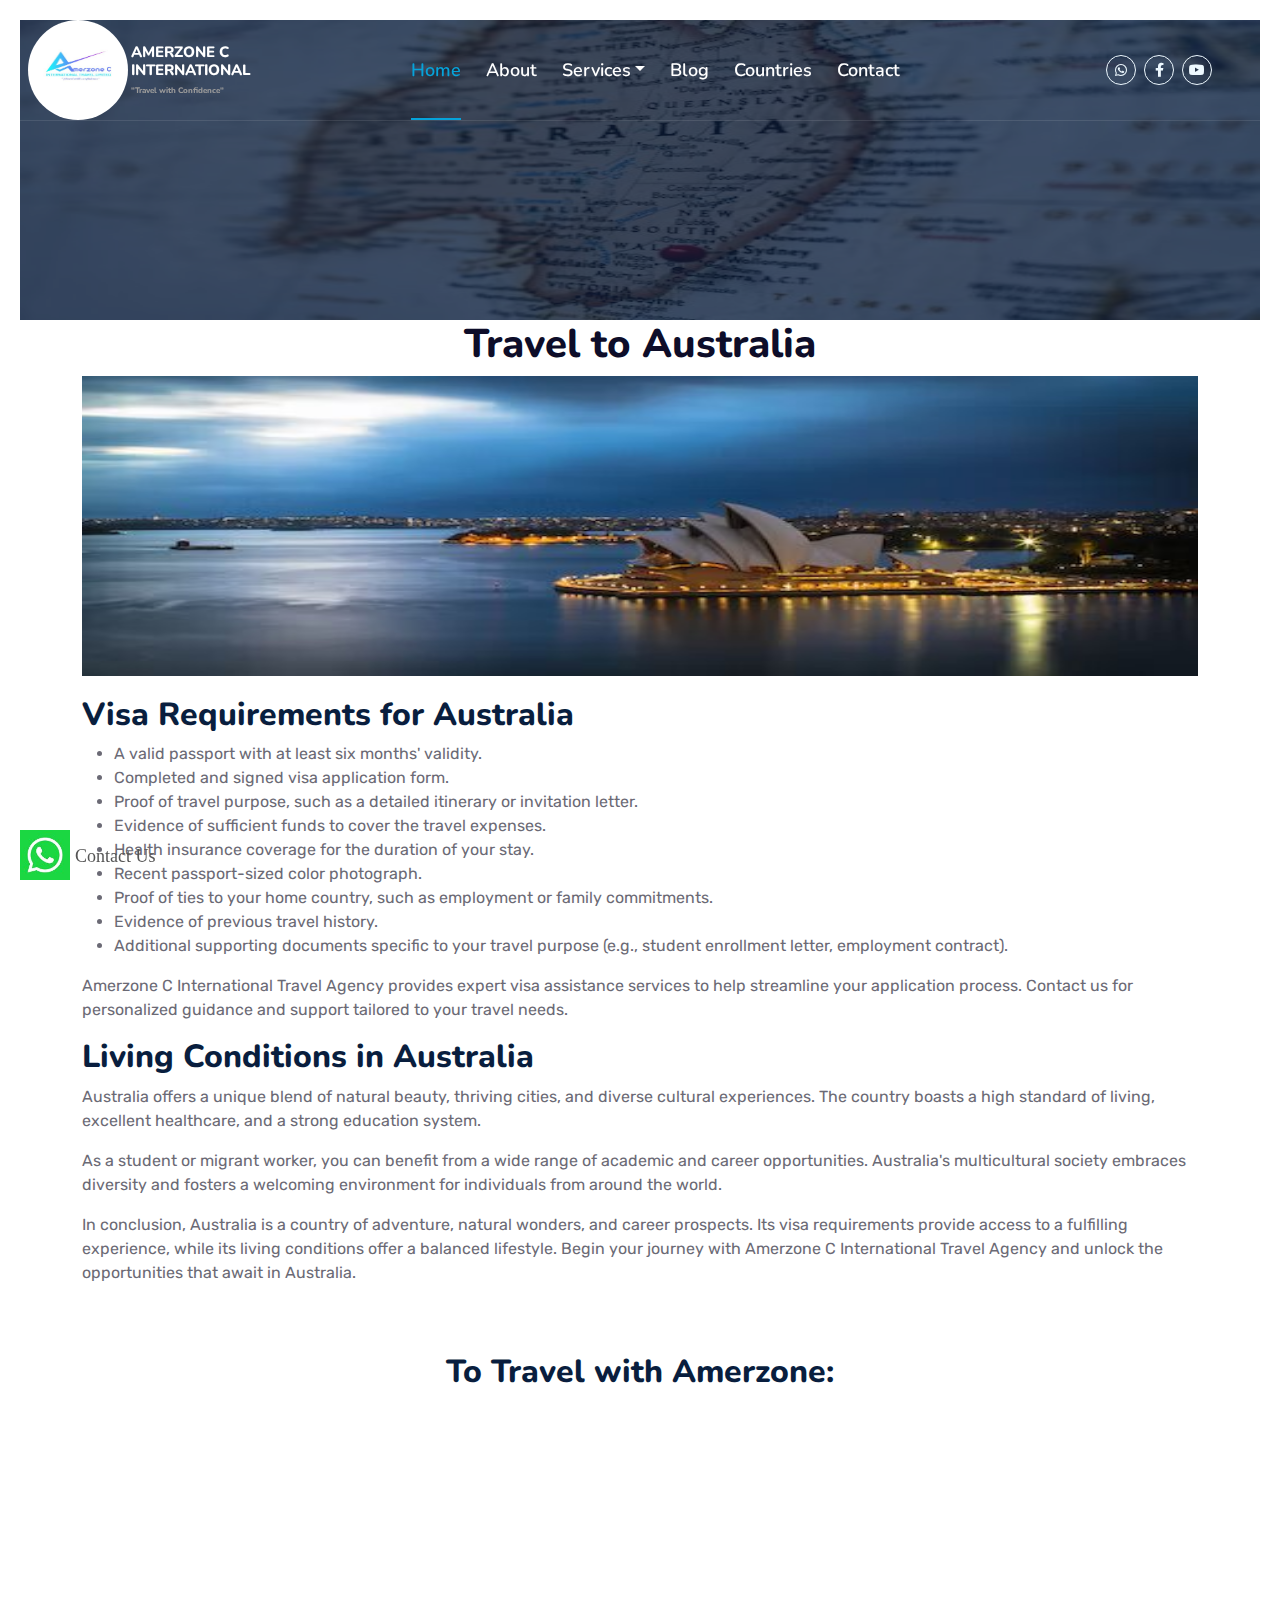
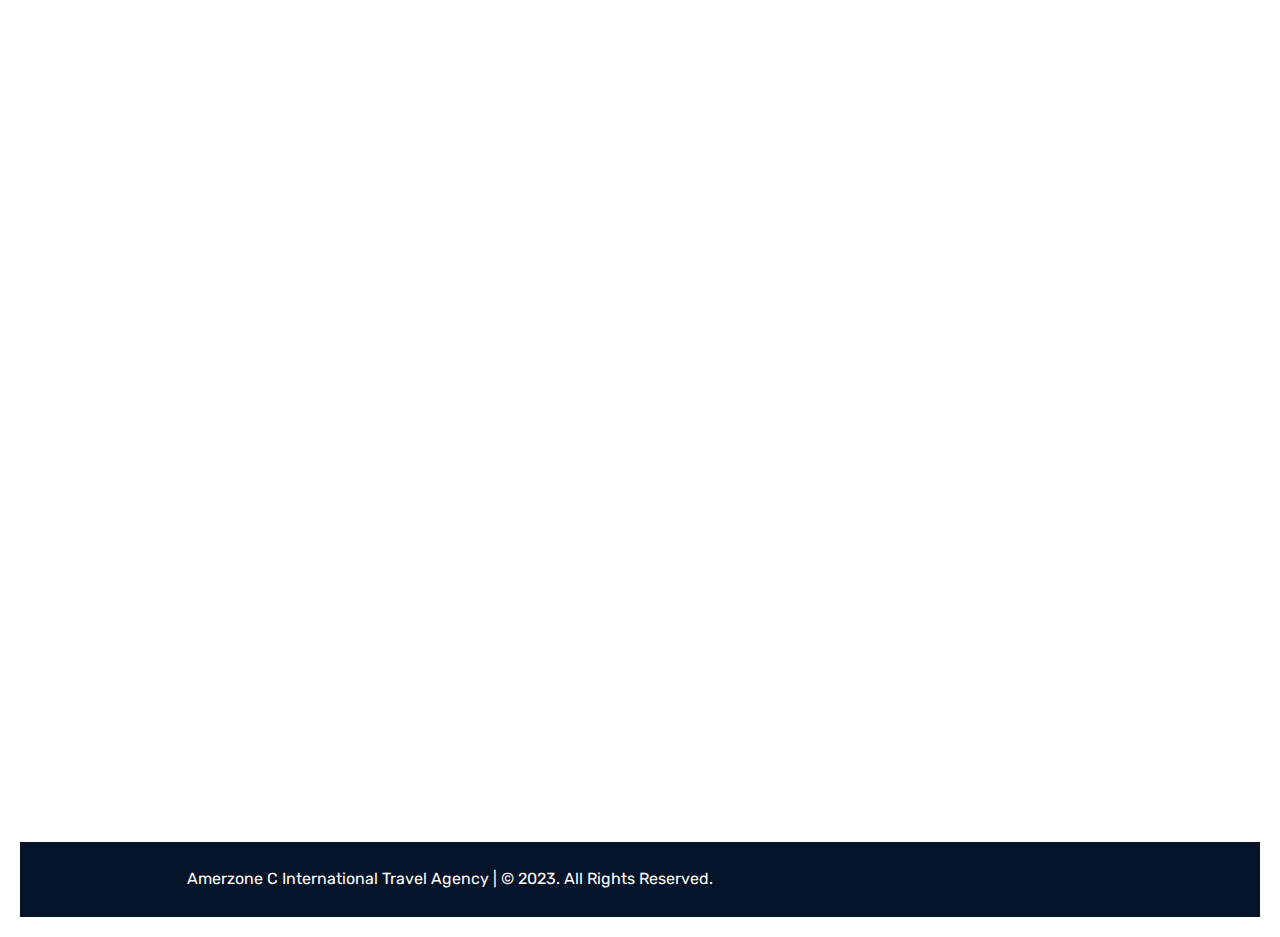
<file: australia.html>
<!DOCTYPE html>
<html lang="en">

<head>
    <style>
      @media (max-width: 767px) {
    .col-lg-7 {
      width: 100%;
    }
    .col-lg-5 {
      width: 100%;
    }
  }
    body {
      font-family: Arial, sans-serif;
      background-color: #f2f2f2;
      padding: 20px;
    }
    
    h1 {
      color: #333;
      text-align: center;
      margin-bottom: 20px;
    }
    
    .country-image {
      width: 100%;
      border-radius: 8px;
      margin-bottom: 20px;
    }
    
    .country-details {
      max-width: 800px;
      margin: 0 auto;
      background-color: #fff;
      border-radius: 8px;
      padding: 20px;
      box-shadow: 0 2px 6px rgba(0, 0, 0, 0.1);
    }
    
    .country-section {
      margin-bottom: 20px;
    }
    
    .country-section h2 {
      margin-bottom: 10px;
    }
    
    .country-section p {
      line-height: 1.4;
    }
  
    @media (max-width: 576px) {
 .logo-container {
  display: flex;
  align-items: center;
  margin-left: -85px; /* Adjust the margin as needed */
}
.company-name {
  font-size: 15px;
  text-align: left;
  margin-left:-10px !important;
}
.logo-container {
  margin-left: -60px !important; /* Adjust the margin as needed */
}
}
  .logo-container {
  display: flex;
  align-items: center;
  margin-left: -40px; /* Adjust the margin as needed */
}

.logo {
  width: 100px;
  height: 100px;
  margin-right: 3px;
  border-radius: 50%;
  border: none;
}

.company-name {
  font-size: 15px;
  text-align: left;
  margin-left:0px;
}

.name {
  font-weight: bold;
}

.tagline {
  font-size: 8px;
  color: #999;
  text-align: left;
}

.navbar-collapse {
  margin-left: 10px;
}
@media (max-width: 991.98px) {
    .navbar-toggler {
        position: absolute;
        top: 30px;
        right:-10px;
        transform: translate(-50%, 50%);
    }
}


.whatsapp-icon {
  position: fixed;
  bottom: 20px;
  left: 20px;
  z-index: 9999;
  display: flex;
  align-items: center;
  text-decoration: none;
  color: white;
  font-family: "Font Awesome 5 Free";
  font-size: 18px;
}

.whatsapp-icon-box {
  padding: 8px;
  border-radius: 50%;
  background-color: white;
  margin-right: 5px;
}

.whatsapp-icon-text {
  color: #555555;
}
.whatsapp-icon-img {
  width: 50px;
  height: 50px;
  margin-right: 5px;
}

/* Styles for mobile */
@media only screen and (max-width: 767px) {
  .carousel-item img {
    height: 100px !important;
  }
}
/* @media (min-width: 768px){
  .country-image{
    height: 300px !important;
  }
} */
  </style>


      </style>
    <meta charset="utf-8">
    <meta name="viewport" content="width=device-width, initial-scale=1.0">
    <title> AMERZONEC INTERNATIONAL TRAVEL AGENCY</title>
    <meta content="width=device-width, initial-scale=1.0" name="viewport">
    <meta content="Free HTML Templates" name="keywords">
    <meta content="Free HTML Templates" name="description">

    <!-- Favicon -->
    <link href="img/favicon.ico" rel="icon">

    <!-- Google Web Fonts -->
    <link rel="preconnect" href="https://fonts.googleapis.com">
    <link rel="preconnect" href="https://fonts.gstatic.com" crossorigin>
    <link href="https://fonts.googleapis.com/css2?family=Nunito:wght@400;600;700;800&family=Rubik:wght@400;500;600;700&display=swap" rel="stylesheet">

    <!-- Icon Font Stylesheet -->
    <link href="https://cdnjs.cloudflare.com/ajax/libs/font-awesome/5.10.0/css/all.min.css" rel="stylesheet">
    <link href="https://cdn.jsdelivr.net/npm/bootstrap-icons@1.4.1/font/bootstrap-icons.css" rel="stylesheet">

    <!-- Libraries Stylesheet -->
    <link href="lib/owlcarousel/assets/owl.carousel.min.css" rel="stylesheet">
    <link href="lib/animate/animate.min.css" rel="stylesheet">

    <!-- Customized Bootstrap Stylesheet -->
    <link href="css/bootstrap.min.css" rel="stylesheet">

    <!-- Template Stylesheet -->
    <link href="css/style.css" rel="stylesheet">
</head>

<body>
    <!-- Spinner Start -->
    <div id="spinner" class="show bg-white position-fixed translate-middle w-100 vh-100 top-50 start-50 d-flex align-items-center justify-content-center">
        <div class="spinner">
    
        </div>
    </div>
    <!-- Spinner End -->


    <!-- Topbar Start -->
    
    <!-- Topbar End -->


    <!-- Navbar & Carousel Start -->
    <div class="container-fluid position-relative p-0">
      <nav class="navbar navbar-expand-lg navbar-dark px-5 py-3 py-lg-0">
    <a href="index.html" class="navbar-brand p-0">
<h1 class="m-0">
  <div class="logo-container">
    <img src="img/logo2.jpg" alt="Logo" class="logo">
    <div class="company-name">
      AMERZONE C<br>
      INTERNATIONAL<br>
      <span class="tagline">"Travel with Confidence"</span>
    </div>
  </div>
</h1>
</a>


            <button class="navbar-toggler" type="button" data-bs-toggle="collapse" data-bs-target="#navbarCollapse">
                <span class="fa fa-bars"></span>
            </button>
            <div class="collapse navbar-collapse" id="navbarCollapse">
                <div class="navbar-nav ms-auto py-0">
                    <a href="index.html" class="nav-item nav-link active">Home</a>
                    <a href="about.html" class="nav-item nav-link">About</a>
                    <div class="nav-item dropdown">
                        <a href="#" class="nav-link dropdown-toggle" data-bs-toggle="dropdown">Services</a>
                    <div class="dropdown-menu m-0">
                        <a href="service.html" class="dropdown-item">Visa Applications</a>
                        <a href="service.html" class="dropdown-item">Travel and Immigration Consultation</a>
                        <a href="service.html" class="dropdown-item">Job Opportunities</a>
                        <a href="service.html" class="dropdown-item">Flight Bookings</a>
                        <a href="service.html" class="dropdown-item">Hotel Bookings</a>
                       
                    </div>
                
                
                </div>
                    <div class="nav-item dropdown">
                        <a href="detail.html" class="nav-link">Blog</a>
                    </div>
                    <div class="nav-item dropdown">
                        <a href="countries.html" class="nav-link">Countries</a>
                    </div>
                    <a href="contact.html" class="nav-item nav-link">Contact</a>
                </div>
                <div class="col-lg-4 text-center text-lg-end" >
                <div class="d-inline-flex align-items-center" style="height: 45px;">
                  <a class="btn btn-sm btn-outline-light btn-sm-square rounded-circle me-2" href="https://wa.me/254746220773"><i class="fab fa-whatsapp fw-normal"></i></a>
                  <a class="btn btn-sm btn-outline-light btn-sm-square rounded-circle me-2" href="https://www.facebook.com/profile.php?id=100083144720414"><i class="fab fa-facebook-f fw-normal"></i></a>
                  <!-- <a class="btn btn-sm btn-outline-light btn-sm-square rounded-circle me-2" href="contact.html"><i class="fab fa-instagram fw-normal"></i></a> -->
                  <div><a class="btn btn-sm btn-outline-light btn-sm-square rounded-circle" href="https://youtube.com/@AMERZONECTRAVELAGENCY"><i class="fab fa-youtube fw-normal" ></i></a></div>
                  <!-- <div style="margin-left: 10px;"><a class="btn btn-sm btn-outline-light btn-sm-square rounded-circle me-2" href="https://www.tiktok.com/">
                      <img src="img/tiktok.jpg" alt="TikTok" style="width: 24px; height: 24px;" style="margin-left: 10px;">
                    </a></div> -->
                </div>
            </div>
        </nav>

        <div id="header-carousel" class="carousel slide" data-bs-ride="carousel">
          <div class="carousel-inner">
            <div class="carousel-item active">
              <div class="d-flex justify-content-center align-items-center" style="width: 100%; overflow: hidden; background-color: #f0f0f0;">
                <img style="width:100%; height: 300px;" src="img/australia2.jpg" alt="Image">
              </div>
              <div class="carousel-caption d-flex flex-column align-items-center justify-content-center">
                <div class="p-3" style="max-width: 100px; height: 1000px; overflow: hidden;">
                  <!-- Your caption content goes here -->
                </div>
              </div>
            </div>
          </div>
        </div>

        
        
        
        
        
        
    <!-- Navbar & Carousel End -->




    <!-- <section class="country-details"> -->
        <div class="container">
          <h1 style="color:rgb(13, 13, 41)">Travel to Australia</h1>
          <div class="country-image">
            <div class="country-image d-flex justify-content-center align-items-center">
            <img style="width: 100%; height: 300px;" src="img/australia.jpg" alt="United States">
          </div>
            <div class="country-description">
              <h2 >Visa Requirements for Australia</h2>
              <ul>
                <li>A valid passport with at least six months' validity.</li>
                <li>Completed and signed visa application form.</li>
                <li>Proof of travel purpose, such as a detailed itinerary or invitation letter.</li>
                <li>Evidence of sufficient funds to cover the travel expenses.</li>
                <li>Health insurance coverage for the duration of your stay.</li>
                <li>Recent passport-sized color photograph.</li>
                <li>Proof of ties to your home country, such as employment or family commitments.</li>
                <li>Evidence of previous travel history.</li>
                <li>Additional supporting documents specific to your travel purpose (e.g., student enrollment letter, employment contract).</li>
              </ul>
              <p>Amerzone C International Travel Agency provides expert visa assistance services to help streamline your application process. Contact us for personalized guidance and support tailored to your travel needs.</p>
    
              <h2>Living Conditions in Australia</h2>
              <p>Australia offers a unique blend of natural beauty, thriving cities, and diverse cultural experiences. The country boasts a high standard of living, excellent healthcare, and a strong education system.</p>
              <p>As a student or migrant worker, you can benefit from a wide range of academic and career opportunities. Australia's multicultural society embraces diversity and fosters a welcoming environment for individuals from around the world.</p>
    
              <p>In conclusion, Australia is a country of adventure, natural wonders, and career prospects. Its visa requirements provide access to a fulfilling experience, while its living conditions offer a balanced lifestyle. Begin your journey with Amerzone C International Travel Agency and unlock the opportunities that await in Australia.</p>
            </div>
          </div>
        </div>
      <!-- </section> -->

      <section class="py-5">
        <div class="container">
          <div class="row justify-content-center">
            <div class="col-lg-5">
              <h2 class="text-center mb-4">To Travel with Amerzone:</h2>
              <div class="bg-primary rounded h-100 d-flex align-items-center p-5 wow zoomIn" data-wow-delay="0.9s">
                <form>
                  <div class="row g-3">
                    <div class="col-xl-12">
                      <input type="text" class="form-control bg-light border-0" placeholder="Your Name" style="height: 55px;">
                    </div>
                    <div class="col-12">
                      <input type="email" class="form-control bg-light border-0" placeholder="Your Email" style="height: 55px;">
                    </div>
                    <div class="col-xl-12">
                        <input type="text" class="form-control bg-light border-0" placeholder="Your Phone Number" style="height: 55px;">
                      </div>
                      <div class="col-xl-12">
                        <input type="text" class="form-control bg-light border-0" placeholder="Country" style="height: 55px;">
                      </div>
                    <div class="col-12">
                      <select class="form-select bg-light border-0" style="height: 55px;">
                        <option selected style="color:black">Select A Service</option>
                        <option value="1">Visa Service</option>
                        <option value="2">Hotel and Flight Booking</option>
                        <option value="3">Consultation</option>
                        <option value="3">Job Search</option>
                      </select>
                    </div>
                    <div class="col-12">
                      <textarea class="form-control bg-light border-0" rows="3" placeholder="Message"></textarea>
                    </div>
                    <div class="col-12">
                      <button class="btn btn-dark w-100 py-3" type="submit">Send Message</button>
                    </div>
                  </div>
                </form>
              </div>
            </div> 
          </div>
        </div>
      </section>
      <a href="https://wa.me/254746220773" target="_blank" class="whatsapp-icon">
        <img src="img/whatsapp-icon.jpg" alt="WhatsApp" class="whatsapp-icon-img">
        <span class="whatsapp-icon-text">Contact Us</span>
      </a>
      
    
      </body>










    <!-- Footer Start -->
    <div class="container-fluid bg-dark text-light mt-5 wow fadeInUp" data-wow-delay="0.1s">
      <div class="container">
          <div class="row gx-5">
              <div class="col-lg-8 col-md-6">
                  <div class="row gx-5">
                      <div class="col-lg-4 col-md-12 pt-5 mb-5">
                          <div class="section-title section-title-sm position-relative pb-3 mb-4">
                              <h3 class="text-light mb-0">Get In Touch</h3>
                          </div>
                          <div class="d-flex mb-2">
                              <i class="bi bi-geo-alt text-primary me-2"></i>
                              <p class="mb-0">Nairobi ,Kenya</p>
                          </div>
                          <div class="d-flex mb-2">
                              <i class="bi bi-envelope-open text-primary me-2"></i>
                              <p class="mb-0"><a href="amerzonec@gmail.com"></a>amerzonec@gmail.com</a></p>
                          </div>
                          <div class="d-flex mb-2">
                              <i class="bi bi-telephone text-primary me-2"></i>
                              <p class="mb-0"><a href="tel:+254746220773">+254 746 220 773</a></p>
                          </div>
                          <div class="d-flex mt-4">
                              <!-- <a class="btn btn-primary btn-square me-2" href="#"><i class="fab fa-twitter fw-normal"></i></a> -->
                              <a class="btn btn-primary btn-square me-2" href="https://www.facebook.com/profile.php?id=100083144720414"><i class="fab fa-facebook-f fw-normal"></i></a>
                              <a class="btn btn-primary btn-square me-2" href="https://wa.me/254746220773"><i class="fab fa-whatsapp fw-normal"></i></a>
                              <!-- <a class="btn btn-primary btn-square" href="#"><i class="fab fa-instagram fw-normal"></i></a> -->
                              <a class="btn btn-primary btn-square" href="https://youtube.com/@AMERZONECTRAVELAGENCY">
                                  <i class="fab fa-youtube fw-normal"></i>
                                </a>
                                
                                <a class="btn btn-primary btn-square" href="https://www.tiktok.com/@amerzonetravelagency?_t=8cKwa8FmmJy&_r=1" style="margin-left: 10px;">
                                  <img src="img/tiktok.jpg" alt="TikTok" class="fa-fw">
                                </a>
                                
                                
                                


                          </div>
                      </div>
                      <div class="col-lg-4 col-md-12 pt-0 pt-lg-5 mb-5">
                          <div class="section-title section-title-sm position-relative pb-3 mb-4">
                              <h3 class="text-light mb-0">Quick Links</h3>
                          </div>
                          <div class="link-animated d-flex flex-column justify-content-start">
                              <a class="text-light mb-2" href="index.html"><i class="bi bi-arrow-right text-primary me-2"></i>Home</a>
                              <a class="text-light mb-2" href="about.html"><i class="bi bi-arrow-right text-primary me-2"></i>About Us</a>
                              <a class="text-light mb-2" href="service.html"><i class="bi bi-arrow-right text-primary me-2"></i>Our Services</a>
                              <a class="text-light mb-2" href="detail.html"><i class="bi bi-arrow-right text-primary me-2"></i>Latest Blog</a>
                              <a class="text-light" href="contact.html"><i class="bi bi-arrow-right text-primary me-2"></i>Contact Us</a>
                          </div>
                      </div>
                  </div>
              </div>
          </div>
      </div>
  </div>
  <div class="container-fluid text-white" style="background: #061429;">
      <div class="container text-center">
        <div class="row">
          <div class="col-lg-8 col-md-6">
            <div class="d-flex align-items-center justify-content-center" style="height: 75px;">
              <p class="mb-0">
                <a class="text-white" href="index.html">Amerzone C International Travel Agency</a> | &copy; 2023. All Rights Reserved.
              </p>
            </div>
          </div>
        </div>
      </div>
    </div>
    
  <!-- Footer End -->


  <!-- Back to Top -->
  <a href="australia.html" class="btn btn-lg btn-primary btn-lg-square rounded back-to-top"><i class="bi bi-arrow-up"></i></a>


  <!-- JavaScript Libraries -->
  <script src="https://code.jquery.com/jquery-3.4.1.min.js"></script>
  <script src="https://cdn.jsdelivr.net/npm/bootstrap@5.0.0/dist/js/bootstrap.bundle.min.js"></script>
  <script src="lib/wow/wow.min.js"></script>
  <script src="lib/easing/easing.min.js"></script>
  <script src="lib/waypoints/waypoints.min.js"></script>
  <script src="lib/counterup/counterup.min.js"></script>
  <script src="lib/owlcarousel/owl.carousel.min.js"></script>

  <!-- Template Javascript -->
  <script src="js/main.js"></script>
</body>

</html>
</file>
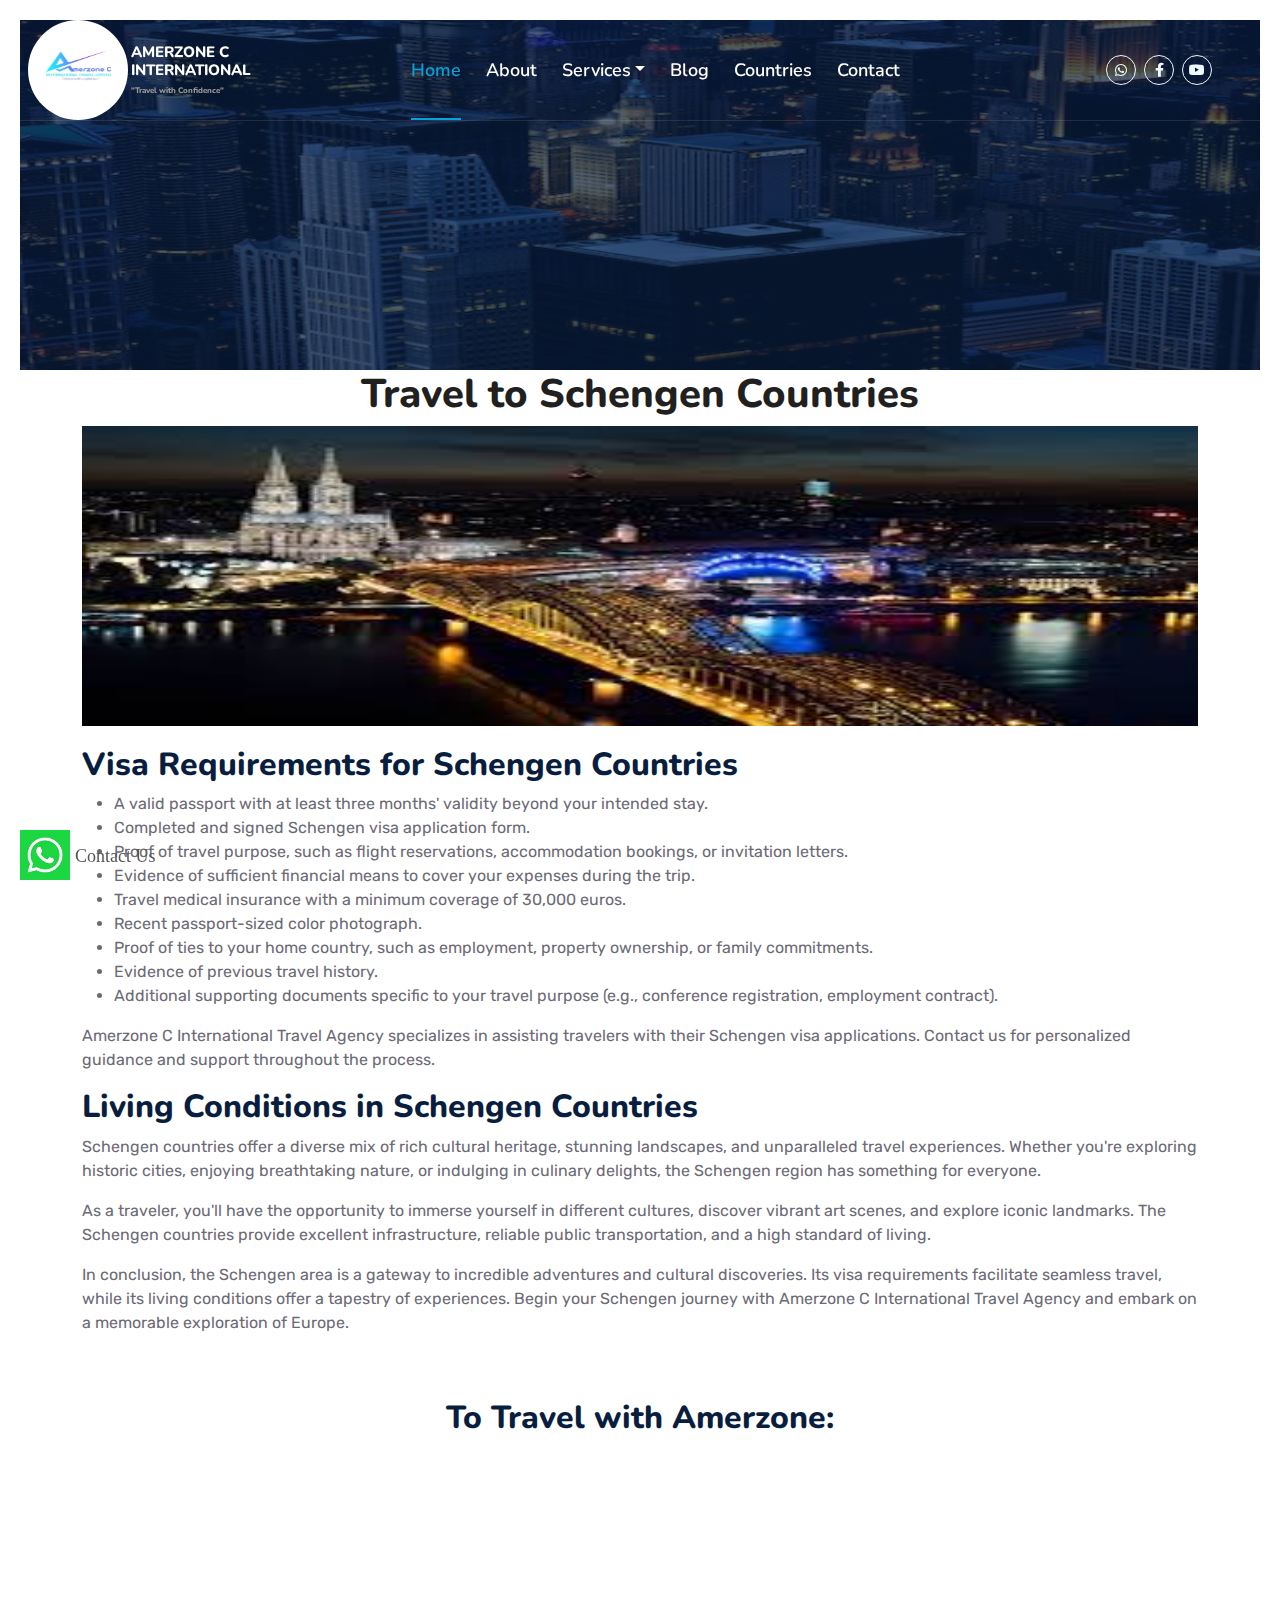
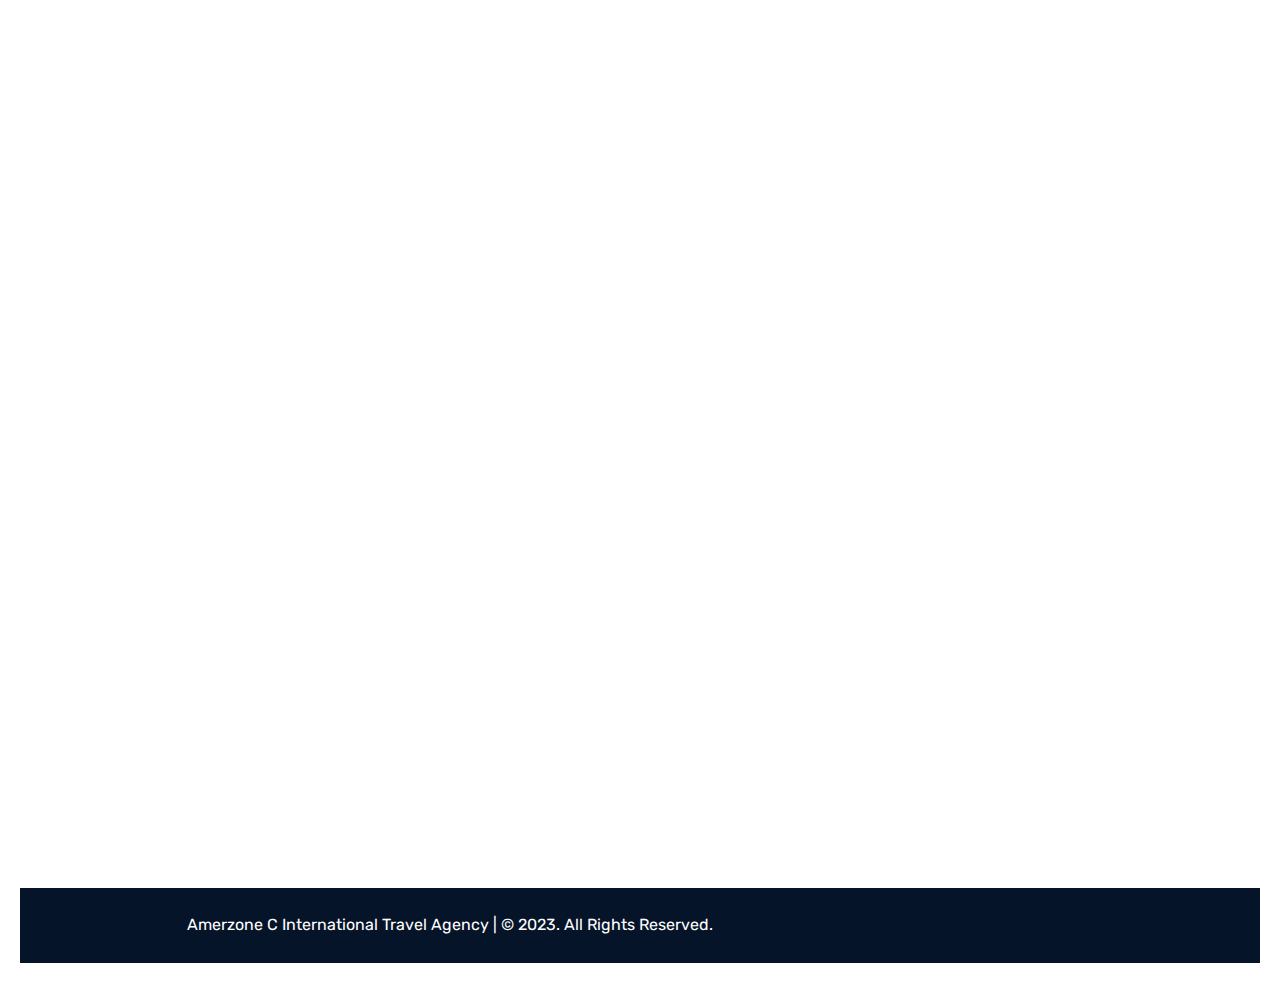
<file: schengen.html>
<!DOCTYPE html>
<html lang="en">

<head>
    <style>
      @media (max-width: 767px) {
    .col-lg-7 {
      width: 100%;
    }
    .col-lg-5 {
      width: 100%;
    }
  }
    body {
      font-family: Arial, sans-serif;
      background-color: #f2f2f2;
      padding: 20px;
    }
    
    h1 {
      color: #333;
      text-align: center;
      margin-bottom: 20px;
    }
    
    .country-image {
      width: 100%;
      border-radius: 8px;
      margin-bottom: 20px;
    }
    
    .country-details {
      max-width: 800px;
      margin: 0 auto;
      background-color: #fff;
      border-radius: 8px;
      padding: 20px;
      box-shadow: 0 2px 6px rgba(0, 0, 0, 0.1);
    }
    
    .country-section {
      margin-bottom: 20px;
    }
    
    .country-section h2 {
      margin-bottom: 10px;
    }
    
    .country-section p {
      line-height: 1.4;
    }
      
@media (max-width: 576px) {
 .logo-container {
  display: flex;
  align-items: center;
  margin-left: -85px; /* Adjust the margin as needed */
}
.company-name {
  font-size: 15px;
  text-align: left;
  margin-left:-10px !important;
}
.logo-container {
  margin-left: -60px !important; /* Adjust the margin as needed */
}
}
  .logo-container {
  display: flex;
  align-items: center;
  margin-left: -40px; /* Adjust the margin as needed */
}

.logo {
  width: 100px;
  height: 100px;
  margin-right: 3px;
  border-radius: 50%;
  border: none;
}

.company-name {
  font-size: 15px;
  text-align: left;
  margin-left:0px;
}

.name {
  font-weight: bold;
}

.tagline {
  font-size: 8px;
  color: #999;
  text-align: left;
}

.navbar-collapse {
  margin-left: 10px;
}
@media (max-width: 991.98px) {
    .navbar-toggler {
        position: absolute;
        top: 30px;
        right:-10px;
        transform: translate(-50%, 50%);
    }
}

.whatsapp-icon {
  position: fixed;
  bottom: 20px;
  left: 20px;
  z-index: 9999;
  display: flex;
  align-items: center;
  text-decoration: none;
  color: white;
  font-family: "Font Awesome 5 Free";
  font-size: 18px;
}

.whatsapp-icon-box {
  padding: 8px;
  border-radius: 50%;
  background-color: white;
  margin-right: 5px;
}

.whatsapp-icon-text {
  color: #555555;
}
.whatsapp-icon-img {
  width: 50px;
  height: 50px;
  margin-right: 5px;
}
/* Styles for mobile */
@media only screen and (max-width: 767px) {
  .carousel-item img {
    height: 100px !important;
  }
}

  </style>


      </style>
    <meta charset="utf-8">
    <meta name="viewport" content="width=device-width, initial-scale=1.0">
    <title> AMERZONEC INTERNATIONAL TRAVEL AGENCY</title>
    <meta content="width=device-width, initial-scale=1.0" name="viewport">
    <meta content="Free HTML Templates" name="keywords">
    <meta content="Free HTML Templates" name="description">

    <!-- Favicon -->
    <link href="img/favicon.ico" rel="icon">

    <!-- Google Web Fonts -->
    <link rel="preconnect" href="https://fonts.googleapis.com">
    <link rel="preconnect" href="https://fonts.gstatic.com" crossorigin>
    <link href="https://fonts.googleapis.com/css2?family=Nunito:wght@400;600;700;800&family=Rubik:wght@400;500;600;700&display=swap" rel="stylesheet">

    <!-- Icon Font Stylesheet -->
    <link href="https://cdnjs.cloudflare.com/ajax/libs/font-awesome/5.10.0/css/all.min.css" rel="stylesheet">
    <link href="https://cdn.jsdelivr.net/npm/bootstrap-icons@1.4.1/font/bootstrap-icons.css" rel="stylesheet">

    <!-- Libraries Stylesheet -->
    <link href="lib/owlcarousel/assets/owl.carousel.min.css" rel="stylesheet">
    <link href="lib/animate/animate.min.css" rel="stylesheet">

    <!-- Customized Bootstrap Stylesheet -->
    <link href="css/bootstrap.min.css" rel="stylesheet">

    <!-- Template Stylesheet -->
    <link href="css/style.css" rel="stylesheet">
</head>

<body>
    <!-- Spinner Start -->
    <div id="spinner" class="show bg-white position-fixed translate-middle w-100 vh-100 top-50 start-50 d-flex align-items-center justify-content-center">
        <div class="spinner">
    
        </div>
    </div>
    <!-- Spinner End -->


    <!-- Topbar Start -->
    
    <!-- Topbar End -->


    <!-- Navbar & Carousel Start -->
    <div class="container-fluid position-relative p-0">
      <nav class="navbar navbar-expand-lg navbar-dark px-5 py-3 py-lg-0">
    <a href="index.html" class="navbar-brand p-0">
<h1 class="m-0">
  <div class="logo-container">
    <img src="img/logo2.jpg" alt="Logo" class="logo">
    <div class="company-name">
      AMERZONE C<br>
      INTERNATIONAL<br>
      <span class="tagline">"Travel with Confidence"</span>
    </div>
  </div>
</h1>
</a>


            <button class="navbar-toggler" type="button" data-bs-toggle="collapse" data-bs-target="#navbarCollapse">
                <span class="fa fa-bars"></span>
            </button>
            <div class="collapse navbar-collapse" id="navbarCollapse">
                <div class="navbar-nav ms-auto py-0">
                    <a href="index.html" class="nav-item nav-link active">Home</a>
                    <a href="about.html" class="nav-item nav-link">About</a>
                    <div class="nav-item dropdown">
                        <a href="#" class="nav-link dropdown-toggle" data-bs-toggle="dropdown">Services</a>
                    <div class="dropdown-menu m-0">
                        <a href="service.html" class="dropdown-item">Visa Applications</a>
                        <a href="service.html" class="dropdown-item">Travel and Immigration Consultation</a>
                        <a href="service.html" class="dropdown-item">Job Opportunities</a>
                        <a href="service.html" class="dropdown-item">Flight Bookings</a>
                        <a href="service.html" class="dropdown-item">Hotel Bookings</a>
                       
                    </div>
                
                
                </div>
                    <div class="nav-item dropdown">
                        <a href="detail.html" class="nav-link">Blog</a>
                    </div>
                    <div class="nav-item dropdown">
                        <a href="countries.html" class="nav-link">Countries</a>
                    </div>
                    <a href="contact.html" class="nav-item nav-link">Contact</a>
                </div>
                <div class="col-lg-4 text-center text-lg-end" >
                <div class="d-inline-flex align-items-center" style="height: 45px;">
                  <a class="btn btn-sm btn-outline-light btn-sm-square rounded-circle me-2" href="https://wa.me/254746220773"><i class="fab fa-whatsapp fw-normal"></i></a>
                  <a class="btn btn-sm btn-outline-light btn-sm-square rounded-circle me-2" href="https://www.facebook.com/profile.php?id=100083144720414"><i class="fab fa-facebook-f fw-normal"></i></a>
                  <!-- <a class="btn btn-sm btn-outline-light btn-sm-square rounded-circle me-2" href="contact.html"><i class="fab fa-instagram fw-normal"></i></a> -->
                  <div><a class="btn btn-sm btn-outline-light btn-sm-square rounded-circle" href="https://youtube.com/@AMERZONECTRAVELAGENCY"><i class="fab fa-youtube fw-normal" ></i></a></div>
                  <!-- <div style="margin-left: 10px;"><a class="btn btn-sm btn-outline-light btn-sm-square rounded-circle me-2" href="https://www.tiktok.com/">
                      <img src="img/tiktok.jpg" alt="TikTok" style="width: 24px; height: 24px;" style="margin-left: 10px;">
                    </a></div> -->
                </div>
            </div>
        </nav>

        <div id="header-carousel" class="carousel slide" data-bs-ride="carousel">
          <div class="carousel-inner">
            <div class="carousel-item active">
              <div class="d-flex justify-content-center align-items-center" style="width: 100%; overflow: hidden; background-color: #f0f0f0;">
                <img style="width:100%; height: 350px;" src="img/schengen2.jpg" alt="Image">
              </div>
              <div class="carousel-caption d-flex flex-column align-items-center justify-content-center">
                <div class="p-3" style="max-width: 100px; height: 1000px; overflow: hidden;">
                  <!-- Your caption content goes here -->
                </div>
              </div>
            </div>
          </div>
        </div>

        
        
        
        
        
        
    <!-- Navbar & Carousel End -->





    <!-- <section class="country-details"> -->
        <div class="container">
          <h1 style="color:rgb(34, 31, 31)">Travel to Schengen Countries</h1>
          <div class="country-info">
            <div class="country-image d-flex justify-content-center align-items-center">
              <img style="width: 100%; height: 300px;" src="img/schengen.jpg" alt="Schengen Countries">
            </div>
            
            <div class="country-description">
              <h2>Visa Requirements for Schengen Countries</h2>
              <ul>
                <li>A valid passport with at least three months' validity beyond your intended stay.</li>
                <li>Completed and signed Schengen visa application form.</li>
                <li>Proof of travel purpose, such as flight reservations, accommodation bookings, or invitation letters.</li>
                <li>Evidence of sufficient financial means to cover your expenses during the trip.</li>
                <li>Travel medical insurance with a minimum coverage of 30,000 euros.</li>
                <li>Recent passport-sized color photograph.</li>
                <li>Proof of ties to your home country, such as employment, property ownership, or family commitments.</li>
                <li>Evidence of previous travel history.</li>
                <li>Additional supporting documents specific to your travel purpose (e.g., conference registration, employment contract).</li>
              </ul>
              <p>Amerzone C International Travel Agency specializes in assisting travelers with their Schengen visa applications. Contact us for personalized guidance and support throughout the process.</p>
    
              <h2>Living Conditions in Schengen Countries</h2>
              <p>Schengen countries offer a diverse mix of rich cultural heritage, stunning landscapes, and unparalleled travel experiences. Whether you're exploring historic cities, enjoying breathtaking nature, or indulging in culinary delights, the Schengen region has something for everyone.</p>
              <p>As a traveler, you'll have the opportunity to immerse yourself in different cultures, discover vibrant art scenes, and explore iconic landmarks. The Schengen countries provide excellent infrastructure, reliable public transportation, and a high standard of living.</p>
    
              <p>In conclusion, the Schengen area is a gateway to incredible adventures and cultural discoveries. Its visa requirements facilitate seamless travel, while its living conditions offer a tapestry of experiences. Begin your Schengen journey with Amerzone C International Travel Agency and embark on a memorable exploration of Europe.</p>
            </div>
          </div>
        </div>
      <!-- </section> -->


      <section class="py-5">
        <div class="container">
          <div class="row justify-content-center">
            <div class="col-lg-5">
              <h2 class="text-center mb-4">To Travel with Amerzone:</h2>
              <div class="bg-primary rounded h-100 d-flex align-items-center p-5 wow zoomIn" data-wow-delay="0.9s">
                <form>
                  <div class="row g-3">
                    <div class="col-xl-12">
                      <input type="text" class="form-control bg-light border-0" placeholder="Your Name" style="height: 55px;">
                    </div>
                    <div class="col-12">
                      <input type="email" class="form-control bg-light border-0" placeholder="Your Email" style="height: 55px;">
                    </div>
                    <div class="col-xl-12">
                        <input type="text" class="form-control bg-light border-0" placeholder="Your Phone Number" style="height: 55px;">
                      </div>
                      <div class="col-xl-12">
                        <input type="text" class="form-control bg-light border-0" placeholder="Country" style="height: 55px;">
                      </div>
                    <div class="col-12">
                      <select class="form-select bg-light border-0" style="height: 55px;">
                        <option selected style="color:black">Select A Service</option>
                        <option value="1">Visa Service</option>
                        <option value="2">Hotel and Flight Booking</option>
                        <option value="3">Consultation</option>
                        <option value="3">Job Search</option>
                      </select>
                    </div>
                    <div class="col-12">
                      <textarea class="form-control bg-light border-0" rows="3" placeholder="Message"></textarea>
                    </div>
                    <div class="col-12">
                      <button class="btn btn-dark w-100 py-3" type="submit">Send Message</button>
                    </div>
                  </div>
                </form>
              </div>
            </div> 
          </div>
        </div>
      </section>
      <a href="https://wa.me/254746220773" target="_blank" class="whatsapp-icon">
        <img src="img/whatsapp-icon.jpg" alt="WhatsApp" class="whatsapp-icon-img">
        <span class="whatsapp-icon-text">Contact Us</span>
      </a>
    
      </body>








    <!-- Footer Start -->
    <div class="container-fluid bg-dark text-light mt-5 wow fadeInUp" data-wow-delay="0.1s">
      <div class="container">
          <div class="row gx-5">
              <div class="col-lg-8 col-md-6">
                  <div class="row gx-5">
                      <div class="col-lg-4 col-md-12 pt-5 mb-5">
                          <div class="section-title section-title-sm position-relative pb-3 mb-4">
                              <h3 class="text-light mb-0">Get In Touch</h3>
                          </div>
                          <div class="d-flex mb-2">
                              <i class="bi bi-geo-alt text-primary me-2"></i>
                              <p class="mb-0">Nairobi ,Kenya</p>
                          </div>
                          <div class="d-flex mb-2">
                              <i class="bi bi-envelope-open text-primary me-2"></i>
                              <p class="mb-0"><a href="amerzonec@gmail.com"></a>amerzonec@gmail.com</a></p>
                          </div>
                          <div class="d-flex mb-2">
                              <i class="bi bi-telephone text-primary me-2"></i>
                              <p class="mb-0"><a href="tel:+254746220773">+254 746 220 773</a></p>
                          </div>
                          <div class="d-flex mt-4">
                              <!-- <a class="btn btn-primary btn-square me-2" href="#"><i class="fab fa-twitter fw-normal"></i></a> -->
                              <a class="btn btn-primary btn-square me-2" href="https://www.facebook.com/profile.php?id=100083144720414"><i class="fab fa-facebook-f fw-normal"></i></a>
                              <a class="btn btn-primary btn-square me-2" href="https://wa.me/254746220773"><i class="fab fa-whatsapp fw-normal"></i></a>
                              <!-- <a class="btn btn-primary btn-square" href="#"><i class="fab fa-instagram fw-normal"></i></a> -->
                              <a class="btn btn-primary btn-square" href="https://youtube.com/@AMERZONECTRAVELAGENCY">
                                  <i class="fab fa-youtube fw-normal"></i>
                                </a>
                                
                                <a class="btn btn-primary btn-square" href="https://www.tiktok.com/@amerzonetravelagency?_t=8cKwa8FmmJy&_r=1" style="margin-left: 10px;">
                                  <img src="img/tiktok.jpg" alt="TikTok" class="fa-fw">
                                </a>
                                
                                
                                


                          </div>
                      </div>
                      <div class="col-lg-4 col-md-12 pt-0 pt-lg-5 mb-5">
                          <div class="section-title section-title-sm position-relative pb-3 mb-4">
                              <h3 class="text-light mb-0">Quick Links</h3>
                          </div>
                          <div class="link-animated d-flex flex-column justify-content-start">
                              <a class="text-light mb-2" href="index.html"><i class="bi bi-arrow-right text-primary me-2"></i>Home</a>
                              <a class="text-light mb-2" href="about.html"><i class="bi bi-arrow-right text-primary me-2"></i>About Us</a>
                              <a class="text-light mb-2" href="service.html"><i class="bi bi-arrow-right text-primary me-2"></i>Our Services</a>
                              <a class="text-light mb-2" href="detail.html"><i class="bi bi-arrow-right text-primary me-2"></i>Latest Blog</a>
                              <a class="text-light" href="contact.html"><i class="bi bi-arrow-right text-primary me-2"></i>Contact Us</a>
                          </div>
                      </div>
                  </div>
              </div>
          </div>
      </div>
  </div>
  <div class="container-fluid text-white" style="background: #061429;">
      <div class="container text-center">
        <div class="row">
          <div class="col-lg-8 col-md-6">
            <div class="d-flex align-items-center justify-content-center" style="height: 75px;">
              <p class="mb-0">
                <a class="text-white" href="index.html">Amerzone C International Travel Agency</a> | &copy; 2023. All Rights Reserved.
              </p>
            </div>
          </div>
        </div>
      </div>
    </div>
    
  <!-- Footer End -->


  <!-- Back to Top -->
  <a href="schengen.html" class="btn btn-lg btn-primary btn-lg-square rounded back-to-top"><i class="bi bi-arrow-up"></i></a>


  <!-- JavaScript Libraries -->
  <script src="https://code.jquery.com/jquery-3.4.1.min.js"></script>
  <script src="https://cdn.jsdelivr.net/npm/bootstrap@5.0.0/dist/js/bootstrap.bundle.min.js"></script>
  <script src="lib/wow/wow.min.js"></script>
  <script src="lib/easing/easing.min.js"></script>
  <script src="lib/waypoints/waypoints.min.js"></script>
  <script src="lib/counterup/counterup.min.js"></script>
  <script src="lib/owlcarousel/owl.carousel.min.js"></script>

  <!-- Template Javascript -->
  <script src="js/main.js"></script>
</body>

</html>
</file>
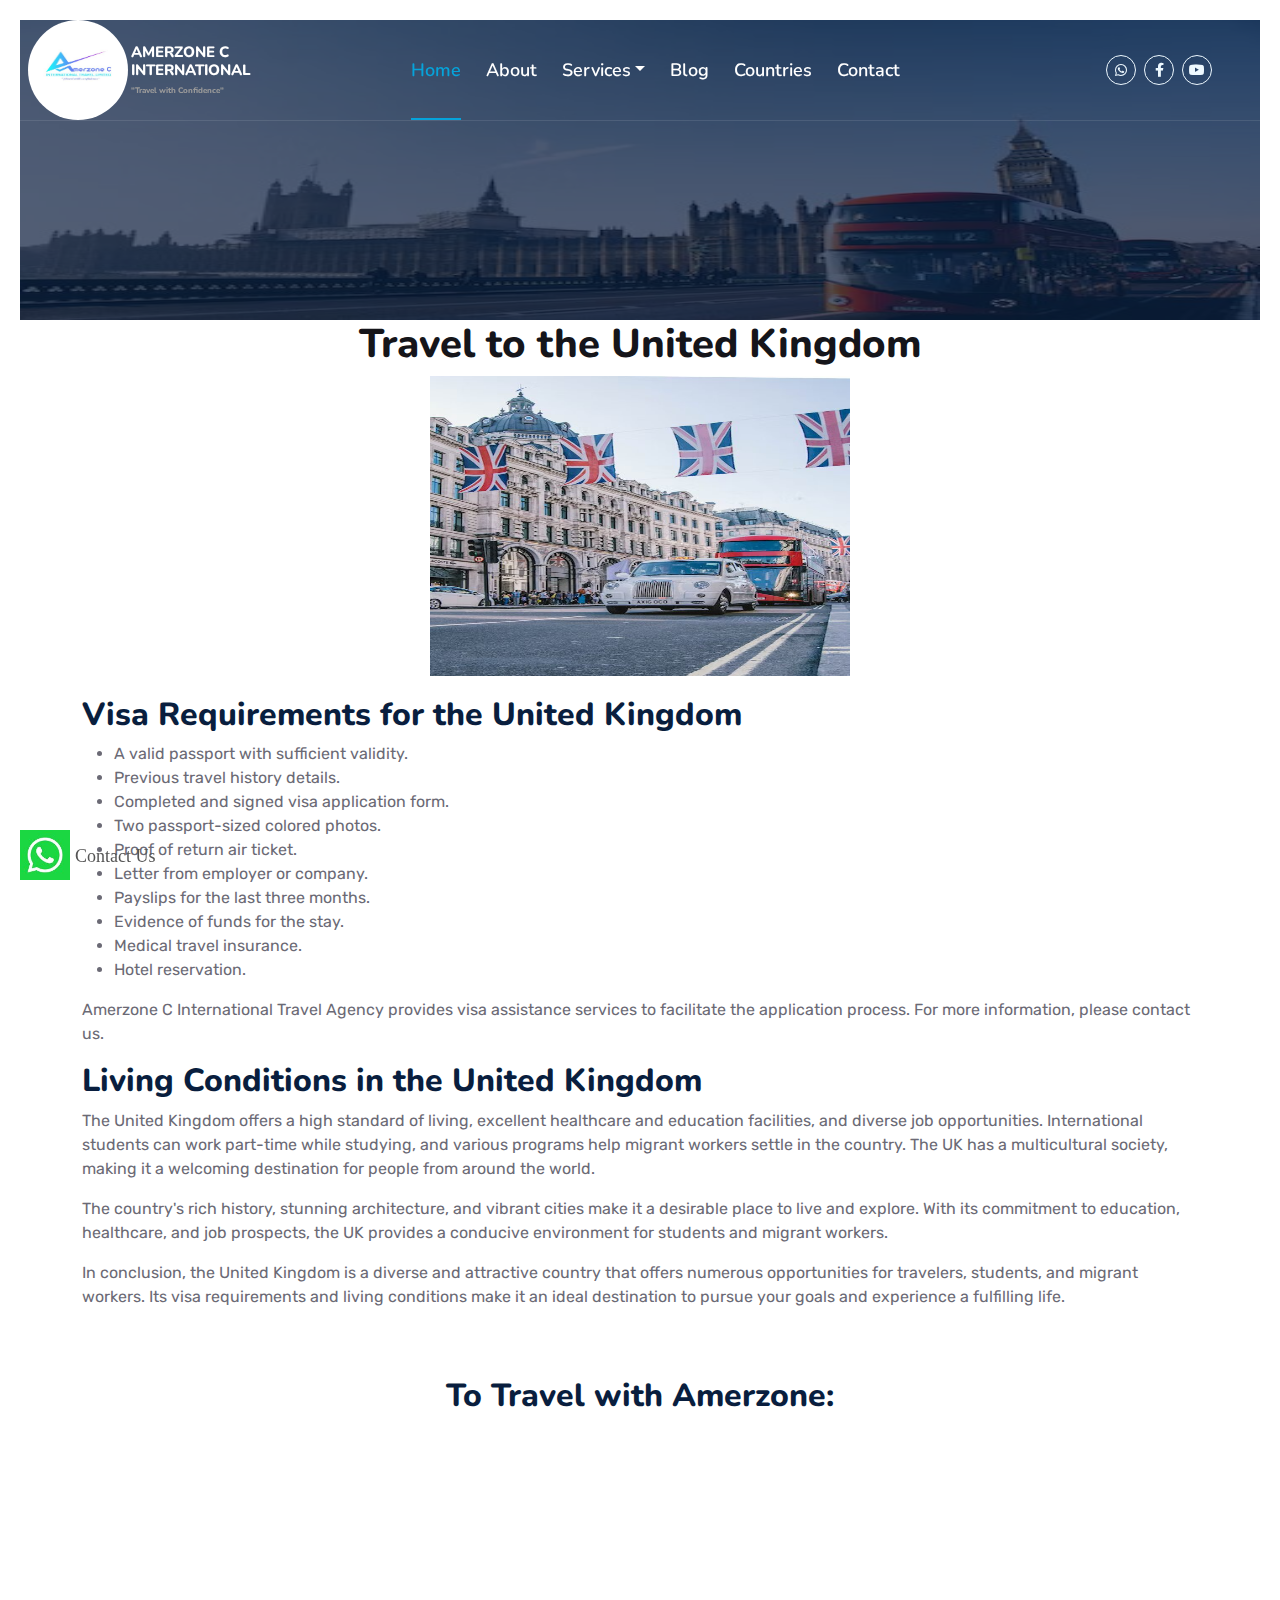
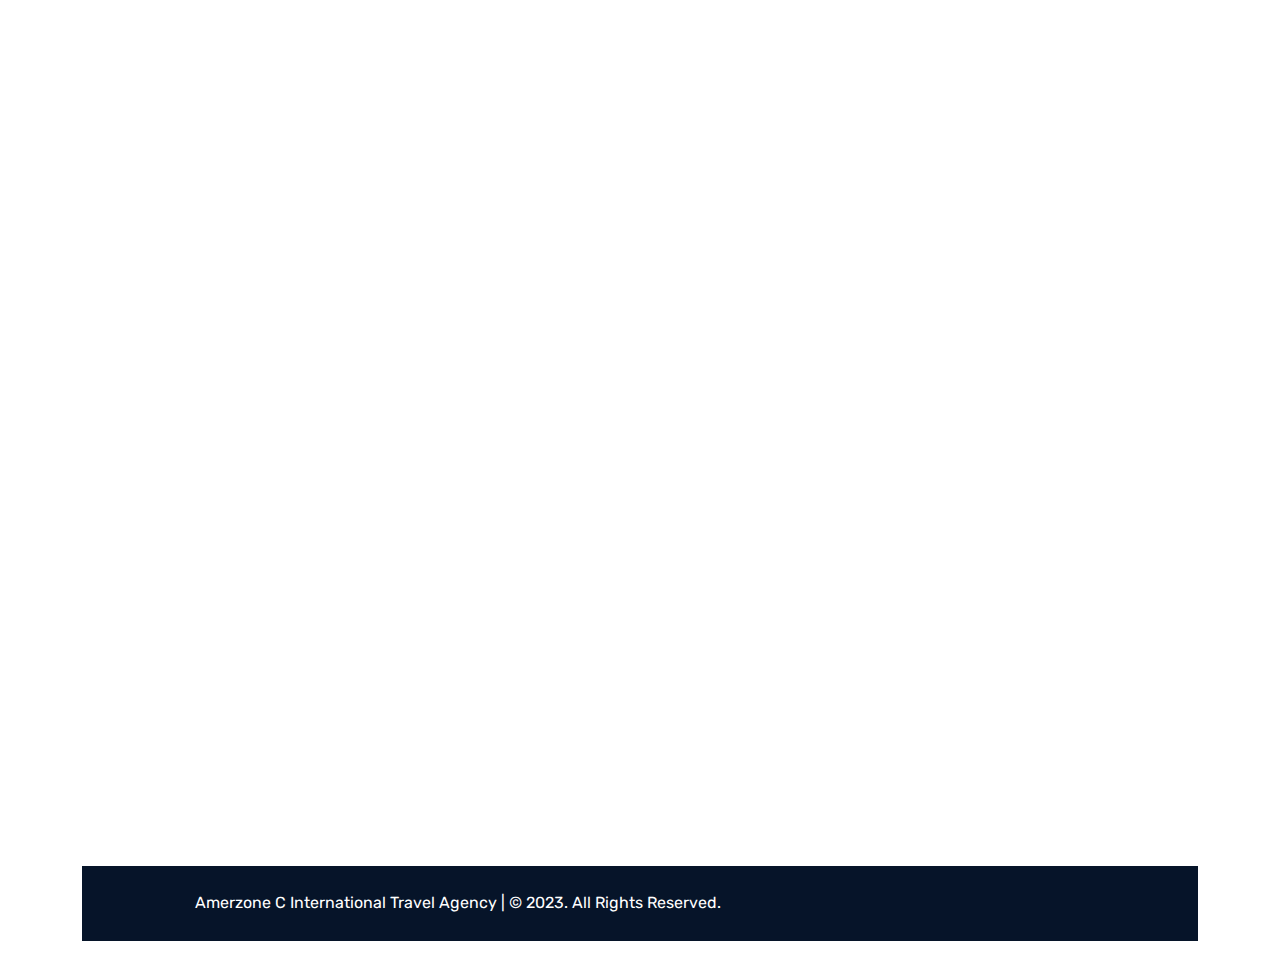
<file: uk.html>
<!DOCTYPE html>
<html lang="en">

<head>
    <style>
      @media (max-width: 767px) {
    .col-lg-7 {
      width: 100%;
    }
    .col-lg-5 {
      width: 100%;
    }
  }
    body {
      font-family: Arial, sans-serif;
      background-color: #f2f2f2;
      padding: 20px;
    }
    
    h1 {
      color: #333;
      text-align: center;
      margin-bottom: 20px;
    }
    
    .country-image {
      width: 100%;
      border-radius: 8px;
      margin-bottom: 20px;
    }
    
    .country-details {
      max-width: 800px;
      margin: 0 auto;
      background-color: #fff;
      border-radius: 8px;
      padding: 20px;
      box-shadow: 0 2px 6px rgba(0, 0, 0, 0.1);
    }
    
    .country-section {
      margin-bottom: 20px;
    }
    
    .country-section h2 {
      margin-bottom: 10px;
    }
    
    .country-section p {
      line-height: 1.4;
    }
    .logo-container {
  display: flex;
  align-items: center;
  margin-left: -50px; /* Adjust the margin as needed */
}
  
@media (max-width: 576px) {
 .logo-container {
  display: flex;
  align-items: center;
  margin-left: -85px; /* Adjust the margin as needed */
}
.company-name {
  font-size: 15px;
  text-align: left;
  margin-left:-10px !important;
}
.logo-container {
  margin-left: -60px !important; /* Adjust the margin as needed */
}
}
  .logo-container {
  display: flex;
  align-items: center;
  margin-left: -40px; /* Adjust the margin as needed */
}

.logo {
  width: 100px;
  height: 100px;
  margin-right: 3px;
  border-radius: 50%;
  border: none;
}

.company-name {
  font-size: 15px;
  text-align: left;
  margin-left:0px;
}

.name {
  font-weight: bold;
}

.tagline {
  font-size: 8px;
  color: #999;
  text-align: left;
}

.navbar-collapse {
  margin-left: 10px;
}
@media (max-width: 991.98px) {
    .navbar-toggler {
        position: absolute;
        top: 30px;
        right:-10px;
        transform: translate(-50%, 50%);
    }
}

.whatsapp-icon {
  position: fixed;
  bottom: 20px;
  left: 20px;
  z-index: 9999;
  display: flex;
  align-items: center;
  text-decoration: none;
  color: white;
  font-family: "Font Awesome 5 Free";
  font-size: 18px;
}

.whatsapp-icon-box {
  padding: 8px;
  border-radius: 50%;
  background-color: white;
  margin-right: 5px;
}

.whatsapp-icon-text {
  color: #555555;
}
.whatsapp-icon-img {
  width: 50px;
  height: 50px;
  margin-right: 5px;
}
/* Styles for mobile */
@media only screen and (max-width: 767px) {
  .carousel-item img {
    height: 100px !important;
  }
}

  </style>


      </style>
    <meta charset="utf-8">
    <meta name="viewport" content="width=device-width, initial-scale=1.0">
    <title> AMERZONEC INTERNATIONAL TRAVEL AGENCY</title>
    <meta content="width=device-width, initial-scale=1.0" name="viewport">
    <meta content="Free HTML Templates" name="keywords">
    <meta content="Free HTML Templates" name="description">

    <!-- Favicon -->
    <link href="img/favicon.ico" rel="icon">

    <!-- Google Web Fonts -->
    <link rel="preconnect" href="https://fonts.googleapis.com">
    <link rel="preconnect" href="https://fonts.gstatic.com" crossorigin>
    <link href="https://fonts.googleapis.com/css2?family=Nunito:wght@400;600;700;800&family=Rubik:wght@400;500;600;700&display=swap" rel="stylesheet">

    <!-- Icon Font Stylesheet -->
    <link href="https://cdnjs.cloudflare.com/ajax/libs/font-awesome/5.10.0/css/all.min.css" rel="stylesheet">
    <link href="https://cdn.jsdelivr.net/npm/bootstrap-icons@1.4.1/font/bootstrap-icons.css" rel="stylesheet">

    <!-- Libraries Stylesheet -->
    <link href="lib/owlcarousel/assets/owl.carousel.min.css" rel="stylesheet">
    <link href="lib/animate/animate.min.css" rel="stylesheet">

    <!-- Customized Bootstrap Stylesheet -->
    <link href="css/bootstrap.min.css" rel="stylesheet">

    <!-- Template Stylesheet -->
    <link href="css/style.css" rel="stylesheet">
</head>

<body>
    <!-- Spinner Start -->
    <div id="spinner" class="show bg-white position-fixed translate-middle w-100 vh-100 top-50 start-50 d-flex align-items-center justify-content-center">
        <div class="spinner">
    
        </div>
    </div>
    <!-- Spinner End -->


    <!-- Topbar Start -->
    
    <!-- Topbar End -->


    <!-- Navbar & Carousel Start -->
    <div class="container-fluid position-relative p-0">
      <nav class="navbar navbar-expand-lg navbar-dark px-5 py-3 py-lg-0">
    <a href="index.html" class="navbar-brand p-0">
<h1 class="m-0">
  <div class="logo-container">
    <img src="img/logo2.jpg" alt="Logo" class="logo">
    <div class="company-name">
      AMERZONE C<br>
      INTERNATIONAL<br>
      <span class="tagline">"Travel with Confidence"</span>
    </div>
  </div>
</h1>
</a>


            <button class="navbar-toggler" type="button" data-bs-toggle="collapse" data-bs-target="#navbarCollapse">
                <span class="fa fa-bars"></span>
            </button>
            <div class="collapse navbar-collapse" id="navbarCollapse">
                <div class="navbar-nav ms-auto py-0">
                    <a href="index.html" class="nav-item nav-link active">Home</a>
                    <a href="about.html" class="nav-item nav-link">About</a>
                    <div class="nav-item dropdown">
                        <a href="#" class="nav-link dropdown-toggle" data-bs-toggle="dropdown">Services</a>
                    <div class="dropdown-menu m-0">
                        <a href="service.html" class="dropdown-item">Visa Applications</a>
                        <a href="service.html" class="dropdown-item">Travel and Immigration Consultation</a>
                        <a href="service.html" class="dropdown-item">Job Opportunities</a>
                        <a href="service.html" class="dropdown-item">Flight Bookings</a>
                        <a href="service.html" class="dropdown-item">Hotel Bookings</a>
                       
                    </div>
                
                
                </div>
                    <div class="nav-item dropdown">
                        <a href="detail.html" class="nav-link">Blog</a>
                    </div>
                    <div class="nav-item dropdown">
                        <a href="countries.html" class="nav-link">Countries</a>
                    </div>
                    <a href="contact.html" class="nav-item nav-link">Contact</a>
                </div>
                <div class="col-lg-4 text-center text-lg-end" >
                <div class="d-inline-flex align-items-center" style="height: 45px;">
                  <a class="btn btn-sm btn-outline-light btn-sm-square rounded-circle me-2" href="https://wa.me/254746220773"><i class="fab fa-whatsapp fw-normal"></i></a>
                  <a class="btn btn-sm btn-outline-light btn-sm-square rounded-circle me-2" href="https://www.facebook.com/profile.php?id=100083144720414"><i class="fab fa-facebook-f fw-normal"></i></a>
                  <!-- <a class="btn btn-sm btn-outline-light btn-sm-square rounded-circle me-2" href="contact.html"><i class="fab fa-instagram fw-normal"></i></a> -->
                  <div><a class="btn btn-sm btn-outline-light btn-sm-square rounded-circle" href="https://youtube.com/@AMERZONECTRAVELAGENCY"><i class="fab fa-youtube fw-normal" ></i></a></div>
                  <!-- <div style="margin-left: 10px;"><a class="btn btn-sm btn-outline-light btn-sm-square rounded-circle me-2" href="https://www.tiktok.com/">
                      <img src="img/tiktok.jpg" alt="TikTok" style="width: 24px; height: 24px;" style="margin-left: 10px;">
                    </a></div> -->
                </div>
            </div>
        </nav>


<div id="header-carousel" class="carousel slide" data-bs-ride="carousel">
            <div class="carousel-inner">
              <div class="carousel-item active">
                <div class="d-flex justify-content-center align-items-center" style="width: 100%; overflow: hidden; background-color: #f0f0f0;">
                  <img style="width:100%; height: 300px;" src="img/uk2.jpg" alt="Image">
                </div>
                <div class="carousel-caption d-flex flex-column align-items-center justify-content-center">
                  <div class="p-3" style="max-width: 100px; height: 1000px; overflow: hidden;">
                    <!-- Your caption content goes here -->
                  </div>
                </div>
              </div>
            </div>
          </div>

        
        
        
        
        
        
    <!-- Navbar & Carousel End -->




    <!-- <section class="country-details"> -->
        <div class="container">
          <h1 style="color:rgb(21, 21, 26)">Travel to the United Kingdom</h1>
          <div class="country-info">
            <div class="country-image">
              <div class="country-image d-flex justify-content-center align-items-center">
              <img style="width: 420px; height: 300px;" src="img/ukk.jpg" alt="United Kingdom">
            </div>
            <div class="country-description">
              <h2>Visa Requirements for the United Kingdom</h2>
              <ul>
                <li>A valid passport with sufficient validity.</li>
                <li>Previous travel history details.</li>
                <li>Completed and signed visa application form.</li>
                <li>Two passport-sized colored photos.</li>
                <li>Proof of return air ticket.</li>
                <li>Letter from employer or company.</li>
                <li>Payslips for the last three months.</li>
                <li>Evidence of funds for the stay.</li>
                <li>Medical travel insurance.</li>
                <li>Hotel reservation.</li>
              </ul>
              <p>Amerzone C International Travel Agency provides visa assistance services to facilitate the application process. For more information, please contact us.</p>
    
              <h2>Living Conditions in the United Kingdom</h2>
              <p>The United Kingdom offers a high standard of living, excellent healthcare and education facilities, and diverse job opportunities. International students can work part-time while studying, and various programs help migrant workers settle in the country. The UK has a multicultural society, making it a welcoming destination for people from around the world.</p>
              <p>The country's rich history, stunning architecture, and vibrant cities make it a desirable place to live and explore. With its commitment to education, healthcare, and job prospects, the UK provides a conducive environment for students and migrant workers.</p>
    
              <p>In conclusion, the United Kingdom is a diverse and attractive country that offers numerous opportunities for travelers, students, and migrant workers. Its visa requirements and living conditions make it an ideal destination to pursue your goals and experience a fulfilling life.</p>
            </div>
          </div>
        </div>
      <!-- </section> -->

 
      <section class="py-5">
        <div class="container">
          <div class="row justify-content-center">
            <div class="col-lg-5">
              <h2 class="text-center mb-4">To Travel with Amerzone:</h2>
              <div class="bg-primary rounded h-100 d-flex align-items-center p-5 wow zoomIn" data-wow-delay="0.9s">
                <form>
                  <div class="row g-3">
                    <div class="col-xl-12">
                      <input type="text" class="form-control bg-light border-0" placeholder="Your Name" style="height: 55px;">
                    </div>
                    <div class="col-12">
                      <input type="email" class="form-control bg-light border-0" placeholder="Your Email" style="height: 55px;">
                    </div>
                    <div class="col-xl-12">
                        <input type="text" class="form-control bg-light border-0" placeholder="Your Phone Number" style="height: 55px;">
                      </div>
                      <div class="col-xl-12">
                        <input type="text" class="form-control bg-light border-0" placeholder="Country" style="height: 55px;">
                      </div>
                    <div class="col-12">
                      <select class="form-select bg-light border-0" style="height: 55px;">
                        <option selected style="color:black">Select A Service</option>
                        <option value="1">Visa Service</option>
                        <option value="2">Hotel and Flight Booking</option>
                        <option value="3">Consultation</option>
                        <option value="3">Job Search</option>
                      </select>
                    </div>
                    <div class="col-12">
                      <textarea class="form-control bg-light border-0" rows="3" placeholder="Message"></textarea>
                    </div>
                    <div class="col-12">
                      <button class="btn btn-dark w-100 py-3" type="submit">Send Message</button>
                    </div>
                  </div>
                </form>
              </div>
            </div> 
          </div>
        </div>
      </section>
      <a href="https://wa.me/254746220773" target="_blank" class="whatsapp-icon">
        <img src="img/whatsapp-icon.jpg" alt="WhatsApp" class="whatsapp-icon-img">
        <span class="whatsapp-icon-text">Contact Us</span>
      </a>
    
      </body>











    <!-- Footer Start -->
    <div class="container-fluid bg-dark text-light mt-5 wow fadeInUp" data-wow-delay="0.1s">
      <div class="container">
          <div class="row gx-5">
              <div class="col-lg-8 col-md-6">
                  <div class="row gx-5">
                      <div class="col-lg-4 col-md-12 pt-5 mb-5">
                          <div class="section-title section-title-sm position-relative pb-3 mb-4">
                              <h3 class="text-light mb-0">Get In Touch</h3>
                          </div>
                          <div class="d-flex mb-2">
                              <i class="bi bi-geo-alt text-primary me-2"></i>
                              <p class="mb-0">Nairobi ,Kenya</p>
                          </div>
                          <div class="d-flex mb-2">
                              <i class="bi bi-envelope-open text-primary me-2"></i>
                              <p class="mb-0"><a href="amerzonec@gmail.com"></a>amerzonec@gmail.com</a></p>
                          </div>
                          <div class="d-flex mb-2">
                              <i class="bi bi-telephone text-primary me-2"></i>
                              <p class="mb-0"><a href="tel:+254746220773">+254 746 220 773</a></p>
                          </div>
                          <div class="d-flex mt-4">
                              <!-- <a class="btn btn-primary btn-square me-2" href="#"><i class="fab fa-twitter fw-normal"></i></a> -->
                              <a class="btn btn-primary btn-square me-2" href="https://www.facebook.com/profile.php?id=100083144720414"><i class="fab fa-facebook-f fw-normal"></i></a>
                              <a class="btn btn-primary btn-square me-2" href="https://wa.me/254746220773"><i class="fab fa-whatsapp fw-normal"></i></a>
                              <!-- <a class="btn btn-primary btn-square" href="#"><i class="fab fa-instagram fw-normal"></i></a> -->
                              <a class="btn btn-primary btn-square" href="https://youtube.com/@AMERZONECTRAVELAGENCY">
                                  <i class="fab fa-youtube fw-normal"></i>
                                </a>
                                
                                <a class="btn btn-primary btn-square" href="https://www.tiktok.com/@amerzonetravelagency?_t=8cKwa8FmmJy&_r=1" style="margin-left: 10px;">
                                  <img src="img/tiktok.jpg" alt="TikTok" class="fa-fw">
                                </a>
                                
                                
                                


                          </div>
                      </div>
                      <div class="col-lg-4 col-md-12 pt-0 pt-lg-5 mb-5">
                          <div class="section-title section-title-sm position-relative pb-3 mb-4">
                              <h3 class="text-light mb-0">Quick Links</h3>
                          </div>
                          <div class="link-animated d-flex flex-column justify-content-start">
                              <a class="text-light mb-2" href="index.html"><i class="bi bi-arrow-right text-primary me-2"></i>Home</a>
                              <a class="text-light mb-2" href="about.html"><i class="bi bi-arrow-right text-primary me-2"></i>About Us</a>
                              <a class="text-light mb-2" href="service.html"><i class="bi bi-arrow-right text-primary me-2"></i>Our Services</a>
                              <a class="text-light mb-2" href="detail.html"><i class="bi bi-arrow-right text-primary me-2"></i>Latest Blog</a>
                              <a class="text-light" href="contact.html"><i class="bi bi-arrow-right text-primary me-2"></i>Contact Us</a>
                          </div>
                      </div>

                  </div>
              </div>
          </div>
      </div>
  </div>
  <div class="container-fluid text-white" style="background: #061429;">
      <div class="container text-center">
        <div class="row">
          <div class="col-lg-8 col-md-6">
            <div class="d-flex align-items-center justify-content-center" style="height: 75px;">
              <p class="mb-0">
                <a class="text-white" href="index.html">Amerzone C International Travel Agency</a> | &copy; 2023. All Rights Reserved.
              </p>
            </div>
          </div>
        </div>
      </div>
    </div>
    
  <!-- Footer End -->


  <!-- Back to Top -->
  <a href="uk.html" class="btn btn-lg btn-primary btn-lg-square rounded back-to-top"><i class="bi bi-arrow-up"></i></a>


  <!-- JavaScript Libraries -->
  <script src="https://code.jquery.com/jquery-3.4.1.min.js"></script>
  <script src="https://cdn.jsdelivr.net/npm/bootstrap@5.0.0/dist/js/bootstrap.bundle.min.js"></script>
  <script src="lib/wow/wow.min.js"></script>
  <script src="lib/easing/easing.min.js"></script>
  <script src="lib/waypoints/waypoints.min.js"></script>
  <script src="lib/counterup/counterup.min.js"></script>
  <script src="lib/owlcarousel/owl.carousel.min.js"></script>

  <!-- Template Javascript -->
  <script src="js/main.js"></script>
</body>

</html>
</file>
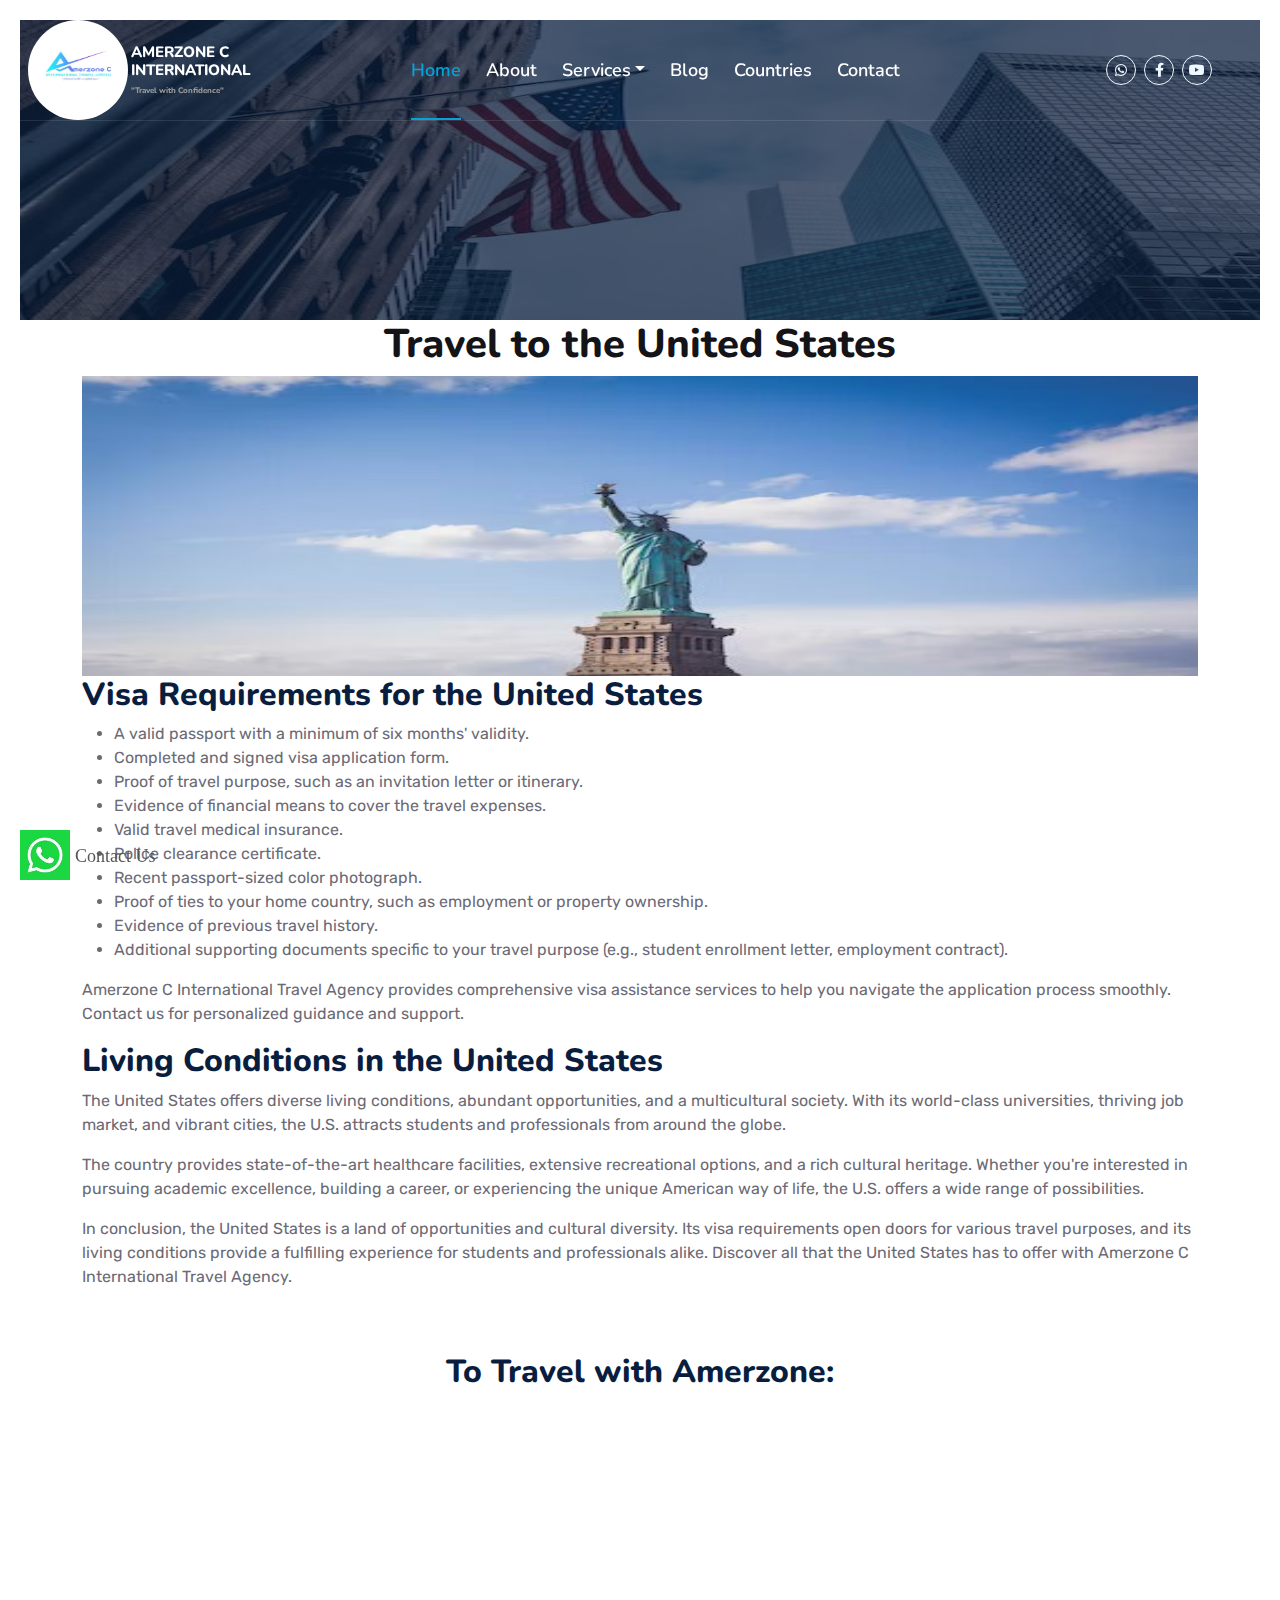
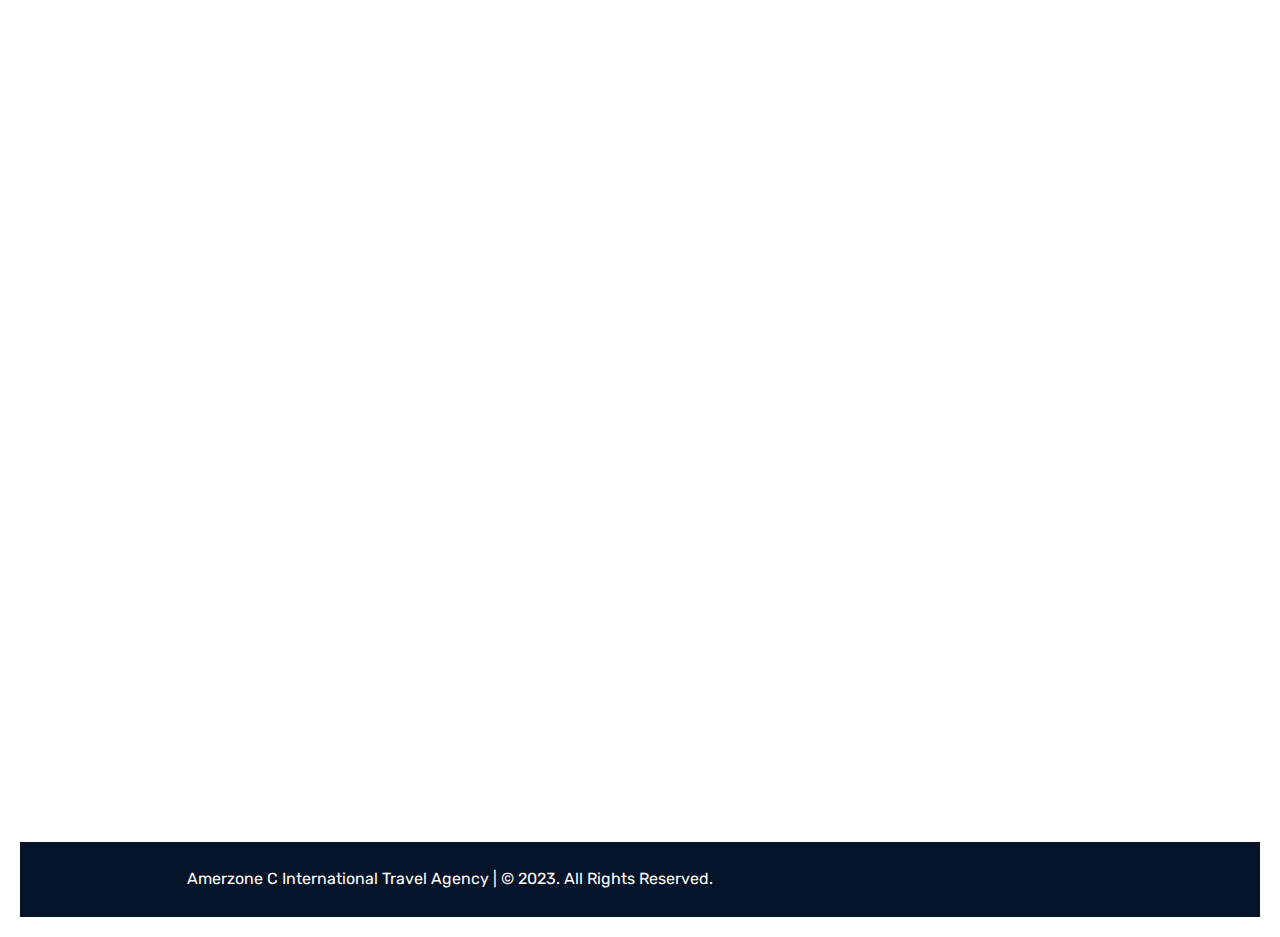
<file: usa.html>
<!DOCTYPE html>
<html lang="en">

<head>
  
    <style>
      @media (max-width: 767px) {
    .col-lg-7 {
      width: 100%;
    }
    .col-lg-5 {
      width: 100%;
    }
  }
    body {
      font-family: Arial, sans-serif;
      background-color: #f2f2f2;
      padding: 20px;
    }
    
    h1 {
      color: #333;
      text-align: center;
      margin-bottom: 20px;
    }
    
    .country-image .carousel-item img{
      width: 100%;
      border-radius: 8px;
      margin-bottom: 20px;
    }
    
    .country-details {
      max-width: 800px;
      margin: 0 auto;
      background-color: #fff;
      border-radius: 8px;
      padding: 20px;
      box-shadow: 0 2px 6px rgba(0, 0, 0, 0.1);
    }
    
    .country-section {
      margin-bottom: 20px;
    }
    
    .country-section h2 {
      margin-bottom: 10px;
    }
    
    .country-section p {
      line-height: 1.4;
    }
   
@media (max-width: 576px) {
 .logo-container {
  display: flex;
  align-items: center;
  margin-left: -85px; /* Adjust the margin as needed */
}
.company-name {
  font-size: 15px;
  text-align: left;
  margin-left:-10px !important;
}
.logo-container {
  margin-left: -60px !important; /* Adjust the margin as needed */
}
}
  .logo-container {
  display: flex;
  align-items: center;
  margin-left: -40px; /* Adjust the margin as needed */
}

.logo {
  width: 100px;
  height: 100px;
  margin-right: 3px;
  border-radius: 50%;
  border: none;
}

.company-name {
  font-size: 15px;
  text-align: left;
  margin-left:0px;
}

.name {
  font-weight: bold;
}

.tagline {
  font-size: 8px;
  color: #999;
  text-align: left;
}

.navbar-collapse {
  margin-left: 10px;
}
@media (max-width: 991.98px) {
    .navbar-toggler {
        position: absolute;
        top: 30px;
        right:-10px;
        transform: translate(-50%, 50%);
    }
}


.whatsapp-icon {
  position: fixed;
  bottom: 20px;
  left: 20px;
  z-index: 9999;
  display: flex;
  align-items: center;
  text-decoration: none;
  color: white;
  font-family: "Font Awesome 5 Free";
  font-size: 18px;
}

.whatsapp-icon-box {
  padding: 8px;
  border-radius: 50%;
  background-color: white;
  margin-right: 5px;
}

.whatsapp-icon-text {
  color: #555555;
}
.whatsapp-icon-img {
  width: 50px;
  height: 50px;
  margin-right: 5px;
}
/* Styles for mobile */
@media only screen and (max-width: 767px) {
  .carousel-item img {
    height: 100px !important;
  }
}





  </style>


      </style>
    <meta charset="utf-8">
    <meta name="viewport" content="width=device-width, initial-scale=1.0">
    <title> AMERZONEC INTERNATIONAL TRAVEL AGENCY</title>
    <meta content="width=device-width, initial-scale=1.0" name="viewport">
    <meta content="Free HTML Templates" name="keywords">
    <meta content="Free HTML Templates" name="description">

    <!-- Favicon -->
    <link href="img/favicon.ico" rel="icon">

    <!-- Google Web Fonts -->
    <link rel="preconnect" href="https://fonts.googleapis.com">
    <link rel="preconnect" href="https://fonts.gstatic.com" crossorigin>
    <link href="https://fonts.googleapis.com/css2?family=Nunito:wght@400;600;700;800&family=Rubik:wght@400;500;600;700&display=swap" rel="stylesheet">

    <!-- Icon Font Stylesheet -->
    <link href="https://cdnjs.cloudflare.com/ajax/libs/font-awesome/5.10.0/css/all.min.css" rel="stylesheet">
    <link href="https://cdn.jsdelivr.net/npm/bootstrap-icons@1.4.1/font/bootstrap-icons.css" rel="stylesheet">

    <!-- Libraries Stylesheet -->
    <link href="lib/owlcarousel/assets/owl.carousel.min.css" rel="stylesheet">
    <link href="lib/animate/animate.min.css" rel="stylesheet">

    <!-- Customized Bootstrap Stylesheet -->
    <link href="css/bootstrap.min.css" rel="stylesheet">

    <!-- Template Stylesheet -->
    <link href="css/style.css" rel="stylesheet">
</head>

<body>
    <!-- Spinner Start -->
    <div id="spinner" class="show bg-white position-fixed translate-middle w-100 vh-100 top-50 start-50 d-flex align-items-center justify-content-center">
        <div class="spinner">
    
        </div>
    </div>
    <!-- Spinner End -->


    <!-- Topbar Start -->
    
    <!-- Topbar End -->


    <!-- Navbar & Carousel Start -->
    <div class="container-fluid position-relative p-0">
      <nav class="navbar navbar-expand-lg navbar-dark px-5 py-3 py-lg-0">
    <a href="index.html" class="navbar-brand p-0">
<h1 class="m-0">
  <div class="logo-container">
    <img src="img/logo2.jpg" alt="Logo" class="logo">
    <div class="company-name">
      AMERZONE C<br>
      INTERNATIONAL<br>
      <span class="tagline">"Travel with Confidence"</span>
    </div>
  </div>
</h1>
</a>


            <button class="navbar-toggler" type="button" data-bs-toggle="collapse" data-bs-target="#navbarCollapse">
                <span class="fa fa-bars"></span>
            </button>
            <div class="collapse navbar-collapse" id="navbarCollapse">
                <div class="navbar-nav ms-auto py-0">
                    <a href="index.html" class="nav-item nav-link active">Home</a>
                    <a href="about.html" class="nav-item nav-link">About</a>
                    <div class="nav-item dropdown">
                        <a href="#" class="nav-link dropdown-toggle" data-bs-toggle="dropdown">Services</a>
                    <div class="dropdown-menu m-0">
                        <a href="service.html" class="dropdown-item">Visa Applications</a>
                        <a href="service.html" class="dropdown-item">Travel and Immigration Consultation</a>
                        <a href="service.html" class="dropdown-item">Job Opportunities</a>
                        <a href="service.html" class="dropdown-item">Flight Bookings</a>
                        <a href="service.html" class="dropdown-item">Hotel Bookings</a>
                       
                    </div>
                
                
                </div>
                    <div class="nav-item dropdown">
                        <a href="detail.html" class="nav-link">Blog</a>
                    </div>
                    <div class="nav-item dropdown">
                        <a href="countries.html" class="nav-link">Countries</a>
                    </div>
                    <a href="contact.html" class="nav-item nav-link">Contact</a>
                </div>
                <div class="col-lg-4 text-center text-lg-end" >
                <div class="d-inline-flex align-items-center" style="height: 45px;">
                  <a class="btn btn-sm btn-outline-light btn-sm-square rounded-circle me-2" href="https://wa.me/254746220773"><i class="fab fa-whatsapp fw-normal"></i></a>
                  <a class="btn btn-sm btn-outline-light btn-sm-square rounded-circle me-2" href="https://www.facebook.com/profile.php?id=100083144720414"><i class="fab fa-facebook-f fw-normal"></i></a>
                  <!-- <a class="btn btn-sm btn-outline-light btn-sm-square rounded-circle me-2" href="contact.html"><i class="fab fa-instagram fw-normal"></i></a> -->
                  <div><a class="btn btn-sm btn-outline-light btn-sm-square rounded-circle" href="https://youtube.com/@AMERZONECTRAVELAGENCY"><i class="fab fa-youtube fw-normal" ></i></a></div>
                  <!-- <div style="margin-left: 10px;"><a class="btn btn-sm btn-outline-light btn-sm-square rounded-circle me-2" href="https://www.tiktok.com/">
                      <img src="img/tiktok.jpg" alt="TikTok" style="width: 24px; height: 24px;" style="margin-left: 10px;">
                    </a></div> -->
                </div>
            </div>
        </nav>
        <div id="header-carousel" class="carousel slide" data-bs-ride="carousel">
          <div class="carousel-inner">
            <div class="carousel-item active">
              <div class="d-flex justify-content-center align-items-center" style="width: 100%; overflow: hidden; background-color: #f0f0f0;">
                <img style="width:100%; height: 300px;" src="img/usa2.jpg" alt="Image">
              </div>
              <div class="carousel-caption d-flex flex-column align-items-center justify-content-center">
                <div class="p-3" style="max-width: 100px; height: 1000px; overflow: hidden;">
                  <!-- Your caption content goes here -->
                </div>
              </div>
            </div>
          </div>
        </div>
        
        
        
        
        
        
    <!-- Navbar & Carousel End -->


    <!-- <section class="country-details"> -->
        <div class="container">
          <h1 style="color:rgb(20, 20, 24)">Travel to the United States</h1>
          <div class="country-info">
            <div class="country-image">
              <div class="country-image d-flex justify-content-center align-items-center">
              <img style="width: 100%; height: 300px;" src="img/usa.jpg" alt="United States">
            </div>
          </div>
        </div>
            <div class="country-description">
              <h2>Visa Requirements for the United States</h2>
              <ul>
                <li>A valid passport with a minimum of six months' validity.</li>
                <li>Completed and signed visa application form.</li>
                <li>Proof of travel purpose, such as an invitation letter or itinerary.</li>
                <li>Evidence of financial means to cover the travel expenses.</li>
                <li>Valid travel medical insurance.</li>
                <li>Police clearance certificate.</li>
                <li>Recent passport-sized color photograph.</li>
                <li>Proof of ties to your home country, such as employment or property ownership.</li>
                <li>Evidence of previous travel history.</li>
                <li>Additional supporting documents specific to your travel purpose (e.g., student enrollment letter, employment contract).</li>
              </ul>
              <p>Amerzone C International Travel Agency provides comprehensive visa assistance services to help you navigate the application process smoothly. Contact us for personalized guidance and support.</p>
    
              <h2>Living Conditions in the United States</h2>
              <p>The United States offers diverse living conditions, abundant opportunities, and a multicultural society. With its world-class universities, thriving job market, and vibrant cities, the U.S. attracts students and professionals from around the globe.</p>
              <p>The country provides state-of-the-art healthcare facilities, extensive recreational options, and a rich cultural heritage. Whether you're interested in pursuing academic excellence, building a career, or experiencing the unique American way of life, the U.S. offers a wide range of possibilities.</p>
    
              <p>In conclusion, the United States is a land of opportunities and cultural diversity. Its visa requirements open doors for various travel purposes, and its living conditions provide a fulfilling experience for students and professionals alike. Discover all that the United States has to offer with Amerzone C International Travel Agency.</p>
            </div>
          </div>
        </div>
      <!-- </section> -->
   
      <section class="py-5">
        <div class="container">
          <div class="row justify-content-center">
            <div class="col-lg-5">
              <h2 class="text-center mb-4">To Travel with Amerzone:</h2>
              <div class="bg-primary rounded h-100 d-flex align-items-center p-5 wow zoomIn" data-wow-delay="0.9s">
                <form>
                  <div class="row g-3">
                    <div class="col-xl-12">
                      <input type="text" class="form-control bg-light border-0" placeholder="Your Name" style="height: 55px;">
                    </div>
                    <div class="col-12">
                      <input type="email" class="form-control bg-light border-0" placeholder="Your Email" style="height: 55px;">
                    </div>
                    <div class="col-xl-12">
                        <input type="text" class="form-control bg-light border-0" placeholder="Your Phone Number" style="height: 55px;">
                      </div>
                      <div class="col-xl-12">
                        <input type="text" class="form-control bg-light border-0" placeholder="Country" style="height: 55px;">
                      </div>
                    <div class="col-12">
                      <select class="form-select bg-light border-0" style="height: 55px;">
                        <option selected style="color:black">Select A Service</option>
                        <option value="1">Visa Service</option>
                        <option value="2">Hotel and Flight Booking</option>
                        <option value="3">Consultation</option>
                        <option value="3">Job Search</option>
                      </select>
                    </div>
                    <div class="col-12">
                      <textarea class="form-control bg-light border-0" rows="3" placeholder="Message"></textarea>
                    </div>
                    <div class="col-12">
                      <button class="btn btn-dark w-100 py-3" type="submit">Send Message</button>
                    </div>
                  </div>
                </form>
              </div>
            </div> 
          </div>
        </div>
      </section>
      <a href="https://wa.me/254746220773" target="_blank" class="whatsapp-icon">
        <img src="img/whatsapp-icon.jpg" alt="WhatsApp" class="whatsapp-icon-img">
        <span class="whatsapp-icon-text">Contact Us</span>
      </a>
    
      </body>










    <!-- Footer Start -->
    <div class="container-fluid bg-dark text-light mt-5 wow fadeInUp" data-wow-delay="0.1s">
      <div class="container">
          <div class="row gx-5">
              <div class="col-lg-8 col-md-6">
                  <div class="row gx-5">
                      <div class="col-lg-4 col-md-12 pt-5 mb-5">
                          <div class="section-title section-title-sm position-relative pb-3 mb-4">
                              <h3 class="text-light mb-0">Get In Touch</h3>
                          </div>
                          <div class="d-flex mb-2">
                              <i class="bi bi-geo-alt text-primary me-2"></i>
                              <p class="mb-0">Nairobi ,Kenya</p>
                          </div>
                          <div class="d-flex mb-2">
                              <i class="bi bi-envelope-open text-primary me-2"></i>
                              <p class="mb-0"><a href="amerzonec@gmail.com"></a>amerzonec@gmail.com</a></p>
                          </div>
                          <div class="d-flex mb-2">
                              <i class="bi bi-telephone text-primary me-2"></i>
                              <p class="mb-0"><a href="tel:+254746220773">+254 746 220 773</a></p>
                          </div>
                          <div class="d-flex mt-4">
                              <!-- <a class="btn btn-primary btn-square me-2" href="#"><i class="fab fa-twitter fw-normal"></i></a> -->
                              <a class="btn btn-primary btn-square me-2" href="https://www.facebook.com/profile.php?id=100083144720414"><i class="fab fa-facebook-f fw-normal"></i></a>
                              <a class="btn btn-primary btn-square me-2" href="https://wa.me/254746220773"><i class="fab fa-whatsapp fw-normal"></i></a>
                              <!-- <a class="btn btn-primary btn-square" href="#"><i class="fab fa-instagram fw-normal"></i></a> -->
                              <a class="btn btn-primary btn-square" href="https://youtube.com/@AMERZONECTRAVELAGENCY">
                                  <i class="fab fa-youtube fw-normal"></i>
                                </a>
                                
                                <a class="btn btn-primary btn-square" href="https://www.tiktok.com/@amerzonetravelagency?_t=8cKwa8FmmJy&_r=1" style="margin-left: 10px;">
                                  <img src="img/tiktok.jpg" alt="TikTok" class="fa-fw">
                                </a>
                                
                                
                                


                          </div>
                      </div>
                      <div class="col-lg-4 col-md-12 pt-0 pt-lg-5 mb-5">
                          <div class="section-title section-title-sm position-relative pb-3 mb-4">
                              <h3 class="text-light mb-0">Quick Links</h3>
                          </div>
                          <div class="link-animated d-flex flex-column justify-content-start">
                              <a class="text-light mb-2" href="index.html"><i class="bi bi-arrow-right text-primary me-2"></i>Home</a>
                              <a class="text-light mb-2" href="about.html"><i class="bi bi-arrow-right text-primary me-2"></i>About Us</a>
                              <a class="text-light mb-2" href="service.html"><i class="bi bi-arrow-right text-primary me-2"></i>Our Services</a>
                              <a class="text-light mb-2" href="detail.html"><i class="bi bi-arrow-right text-primary me-2"></i>Latest Blog</a>
                              <a class="text-light" href="contact.html"><i class="bi bi-arrow-right text-primary me-2"></i>Contact Us</a>
                          </div>
                      </div>
                  </div>
              </div>
          </div>
      </div>
  </div>
  <div class="container-fluid text-white" style="background: #061429;">
      <div class="container text-center">
        <div class="row">
          <div class="col-lg-8 col-md-6">
            <div class="d-flex align-items-center justify-content-center" style="height: 75px;">
              <p class="mb-0">
                <a class="text-white" href="index.html">Amerzone C International Travel Agency</a> | &copy; 2023. All Rights Reserved.
              </p>
            </div>
          </div>
        </div>
      </div>
    </div>
    
  <!-- Footer End -->


  <!-- Back to Top -->
  <a href="usa.html" class="btn btn-lg btn-primary btn-lg-square rounded back-to-top"><i class="bi bi-arrow-up"></i></a>


  <!-- JavaScript Libraries -->
  <script src="https://code.jquery.com/jquery-3.4.1.min.js"></script>
  <script src="https://cdn.jsdelivr.net/npm/bootstrap@5.0.0/dist/js/bootstrap.bundle.min.js"></script>
  <script src="lib/wow/wow.min.js"></script>
  <script src="lib/easing/easing.min.js"></script>
  <script src="lib/waypoints/waypoints.min.js"></script>
  <script src="lib/counterup/counterup.min.js"></script>
  <script src="lib/owlcarousel/owl.carousel.min.js"></script>

  <!-- Template Javascript -->
  <script src="js/main.js"></script>
</body>

</html>
</file>
<file: css/style.css>
/********** Template CSS **********/
:root {
    --primary: #06A3DA;
    --secondary: #34AD54;
    --light: #EEF9FF;
    --dark: #091E3E;
}


/*** Spinner ***/
.spinner {
    width: 40px;
    height: 40px;
    background: var(--primary);
    margin: 100px auto;
    -webkit-animation: sk-rotateplane 1.2s infinite ease-in-out;
    animation: sk-rotateplane 1.2s infinite ease-in-out;
}

@-webkit-keyframes sk-rotateplane {
    0% {
        -webkit-transform: perspective(120px)
    }
    50% {
        -webkit-transform: perspective(120px) rotateY(180deg)
    }
    100% {
        -webkit-transform: perspective(120px) rotateY(180deg) rotateX(180deg)
    }
}

@keyframes sk-rotateplane {
    0% {
        transform: perspective(120px) rotateX(0deg) rotateY(0deg);
        -webkit-transform: perspective(120px) rotateX(0deg) rotateY(0deg)
    }
    50% {
        transform: perspective(120px) rotateX(-180.1deg) rotateY(0deg);
        -webkit-transform: perspective(120px) rotateX(-180.1deg) rotateY(0deg)
    }
    100% {
        transform: perspective(120px) rotateX(-180deg) rotateY(-179.9deg);
        -webkit-transform: perspective(120px) rotateX(-180deg) rotateY(-179.9deg);
    }
}

#spinner {
    opacity: 0;
    visibility: hidden;
    transition: opacity .5s ease-out, visibility 0s linear .5s;
    z-index: 99999;
}

#spinner.show {
    transition: opacity .5s ease-out, visibility 0s linear 0s;
    visibility: visible;
    opacity: 1;
}


/*** Heading ***/
h1,
h2,
.fw-bold {
    font-weight: 800 !important;
}

h3,
h4,
.fw-semi-bold {
    font-weight: 700 !important;
}

h5,
h6,
.fw-medium {
    font-weight: 600 !important;
}


/*** Button ***/
.btn {
    font-family: 'Nunito', sans-serif;
    font-weight: 600;
    transition: .5s;
}

.btn-primary,
.btn-secondary {
    color: #FFFFFF;
    box-shadow: inset 0 0 0 50px transparent;
}

.btn-primary:hover {
    box-shadow: inset 0 0 0 0 var(--primary);
}

.btn-secondary:hover {
    box-shadow: inset 0 0 0 0 var(--secondary);
}

.btn-square {
    width: 36px;
    height: 36px;
}

.btn-sm-square {
    width: 30px;
    height: 30px;
}

.btn-lg-square {
    width: 48px;
    height: 48px;
}

.btn-square,
.btn-sm-square,
.btn-lg-square {
    padding-left: 0;
    padding-right: 0;
    text-align: center;
}


/*** Navbar ***/
.navbar-dark .navbar-nav .nav-link {
    font-family: 'Nunito', sans-serif;
    position: relative;
    margin-left: 25px;
    padding: 35px 0;
    color: #FFFFFF;
    font-size: 18px;
    font-weight: 600;
    outline: none;
    transition: .5s;
}

.sticky-top.navbar-dark .navbar-nav .nav-link {
    padding: 20px 0;
    color: var(--dark);
}

.navbar-dark .navbar-nav .nav-link:hover,
.navbar-dark .navbar-nav .nav-link.active {
    color: var(--primary);
}

.navbar-dark .navbar-brand h1 {
    color: #FFFFFF;
}

.navbar-dark .navbar-toggler {
    color: var(--primary) !important;
    border-color: var(--primary) !important;
}

@media (max-width: 991.98px) {
    .sticky-top.navbar-dark {
        position: relative;
        background: #FFFFFF;
    }

    .navbar-dark .navbar-nav .nav-link,
    .navbar-dark .navbar-nav .nav-link.show,
    .sticky-top.navbar-dark .navbar-nav .nav-link {
        padding: 10px 0;
        color: var(--dark);
    }

    .navbar-dark .navbar-brand h1 {
        color: var(--primary);
    }
}

@media (min-width: 992px) {
    .navbar-dark {
        position: absolute;
        width: 100%;
        top: 0;
        left: 0;
        border-bottom: 1px solid rgba(256, 256, 256, .1);
        z-index: 999;
    }
    
    .sticky-top.navbar-dark {
        position: fixed;
        background: #FFFFFF;
    }

    .navbar-dark .navbar-nav .nav-link::before {
        position: absolute;
        content: "";
        width: 0;
        height: 2px;
        bottom: -1px;
        left: 50%;
        background: var(--primary);
        transition: .5s;
    }

    .navbar-dark .navbar-nav .nav-link:hover::before,
    .navbar-dark .navbar-nav .nav-link.active::before {
        width: 100%;
        left: 0;
    }

    .navbar-dark .navbar-nav .nav-link.nav-contact::before {
        display: none;
    }

    .sticky-top.navbar-dark .navbar-brand h1 {
        color: var(--primary);
    }
}


/*** Carousel ***/
.carousel-caption {
    top: 0;
    left: 0;
    right: 0;
    bottom: 0;
    background: rgba(9, 30, 62, .7);
    z-index: 1;
}

@media (max-width: 576px) {
    .carousel-caption h5 {
        font-size: 14px;
        font-weight: 500 !important;
    }

    .carousel-caption h1 {
        font-size: 30px;
        font-weight: 600 !important;
    }
}

.carousel-control-prev,
.carousel-control-next {
    width: 10%;
}

.carousel-control-prev-icon,
.carousel-control-next-icon {
    width: 3rem;
    height: 3rem;
}


/*** Section Title ***/
.section-title::before {
    position: absolute;
    content: "";
    width: 150px;
    height: 5px;
    left: 0;
    bottom: 0;
    background: var(--primary);
    border-radius: 2px;
}

.section-title.text-center::before {
    left: 50%;
    margin-left: -75px;
}

.section-title.section-title-sm::before {
    width: 90px;
    height: 3px;
}

.section-title::after {
    position: absolute;
    content: "";
    width: 6px;
    height: 5px;
    bottom: 0px;
    background: #FFFFFF;
    -webkit-animation: section-title-run 5s infinite linear;
    animation: section-title-run 5s infinite linear;
}

.section-title.section-title-sm::after {
    width: 4px;
    height: 3px;
}

.section-title.text-center::after {
    -webkit-animation: section-title-run-center 5s infinite linear;
    animation: section-title-run-center 5s infinite linear;
}

.section-title.section-title-sm::after {
    -webkit-animation: section-title-run-sm 5s infinite linear;
    animation: section-title-run-sm 5s infinite linear;
}

@-webkit-keyframes section-title-run {
    0% {left: 0; } 50% { left : 145px; } 100% { left: 0; }
}

@-webkit-keyframes section-title-run-center {
    0% { left: 50%; margin-left: -75px; } 50% { left : 50%; margin-left: 45px; } 100% { left: 50%; margin-left: -75px; }
}

@-webkit-keyframes section-title-run-sm {
    0% {left: 0; } 50% { left : 85px; } 100% { left: 0; }
}


/*** Service ***/
.service-item {
    position: relative;
    height: 300px;
    padding: 0 30px;
    transition: .5s;
}

.service-item .service-icon {
    margin-bottom: 30px;
    width: 60px;
    height: 60px;
    display: flex;
    align-items: center;
    justify-content: center;
    background: var(--primary);
    border-radius: 2px;
    transform: rotate(-45deg);
}

.service-item .service-icon i {
    transform: rotate(45deg);
}

.service-item a.btn {
    position: absolute;
    width: 60px;
    bottom: -48px;
    left: 50%;
    margin-left: -30px;
    opacity: 0;
}

.service-item:hover a.btn {
    bottom: -24px;
    opacity: 1;
}


/*** Testimonial ***/
.testimonial-carousel .owl-dots {
    margin-top: 15px;
    display: flex;
    align-items: flex-end;
    justify-content: center;
}

.testimonial-carousel .owl-dot {
    position: relative;
    display: inline-block;
    margin: 0 5px;
    width: 15px;
    height: 15px;
    background: #DDDDDD;
    border-radius: 2px;
    transition: .5s;
}

.testimonial-carousel .owl-dot.active {
    width: 30px;
    background: var(--primary);
}

.testimonial-carousel .owl-item.center {
    position: relative;
    z-index: 1;
}

.testimonial-carousel .owl-item .testimonial-item {
    transition: .5s;
}

.testimonial-carousel .owl-item.center .testimonial-item {
    background: #FFFFFF !important;
    box-shadow: 0 0 30px #DDDDDD;
}


/*** Team ***/
.team-item {
    transition: .5s;
}

.team-social {
    position: absolute;
    width: 100%;
    height: 100%;
    top: 0;
    left: 0;
    display: flex;
    align-items: center;
    justify-content: center;
    transition: .5s;
}

.team-social a.btn {
    position: relative;
    margin: 0 3px;
    margin-top: 100px;
    opacity: 0;
}

.team-item:hover {
    box-shadow: 0 0 30px #DDDDDD;
}

.team-item:hover .team-social {
    background: rgba(9, 30, 62, .7);
}

.team-item:hover .team-social a.btn:first-child {
    opacity: 1;
    margin-top: 0;
    transition: .3s 0s;
}

.team-item:hover .team-social a.btn:nth-child(2) {
    opacity: 1;
    margin-top: 0;
    transition: .3s .05s;
}

.team-item:hover .team-social a.btn:nth-child(3) {
    opacity: 1;
    margin-top: 0;
    transition: .3s .1s;
}

.team-item:hover .team-social a.btn:nth-child(4) {
    opacity: 1;
    margin-top: 0;
    transition: .3s .15s;
}

.team-item .team-img img,
.blog-item .blog-img img  {
    transition: .5s;
}

.team-item:hover .team-img img,
.blog-item:hover .blog-img img {
    transform: scale(1.15);
}


/*** Miscellaneous ***/
@media (min-width: 991.98px) {
    .facts {
        position: relative;
        margin-top: -75px;
        z-index: 1;
    }
}

.back-to-top {
    position: fixed;
    display: none;
    right: 45px;
    bottom: 45px;
    z-index: 99;
}

.bg-header {
    background: linear-gradient(rgba(9, 30, 62, .7), rgba(9, 30, 62, .7)), url(../img/carousel-1.jpg) center center no-repeat;
    background-size: cover;
}

.link-animated a {
    transition: .5s;
}

.link-animated a:hover {
    padding-left: 10px;
}

@media (min-width: 767.98px) {
    .footer-about {
        margin-bottom: -75px;
    }
}
</file>
